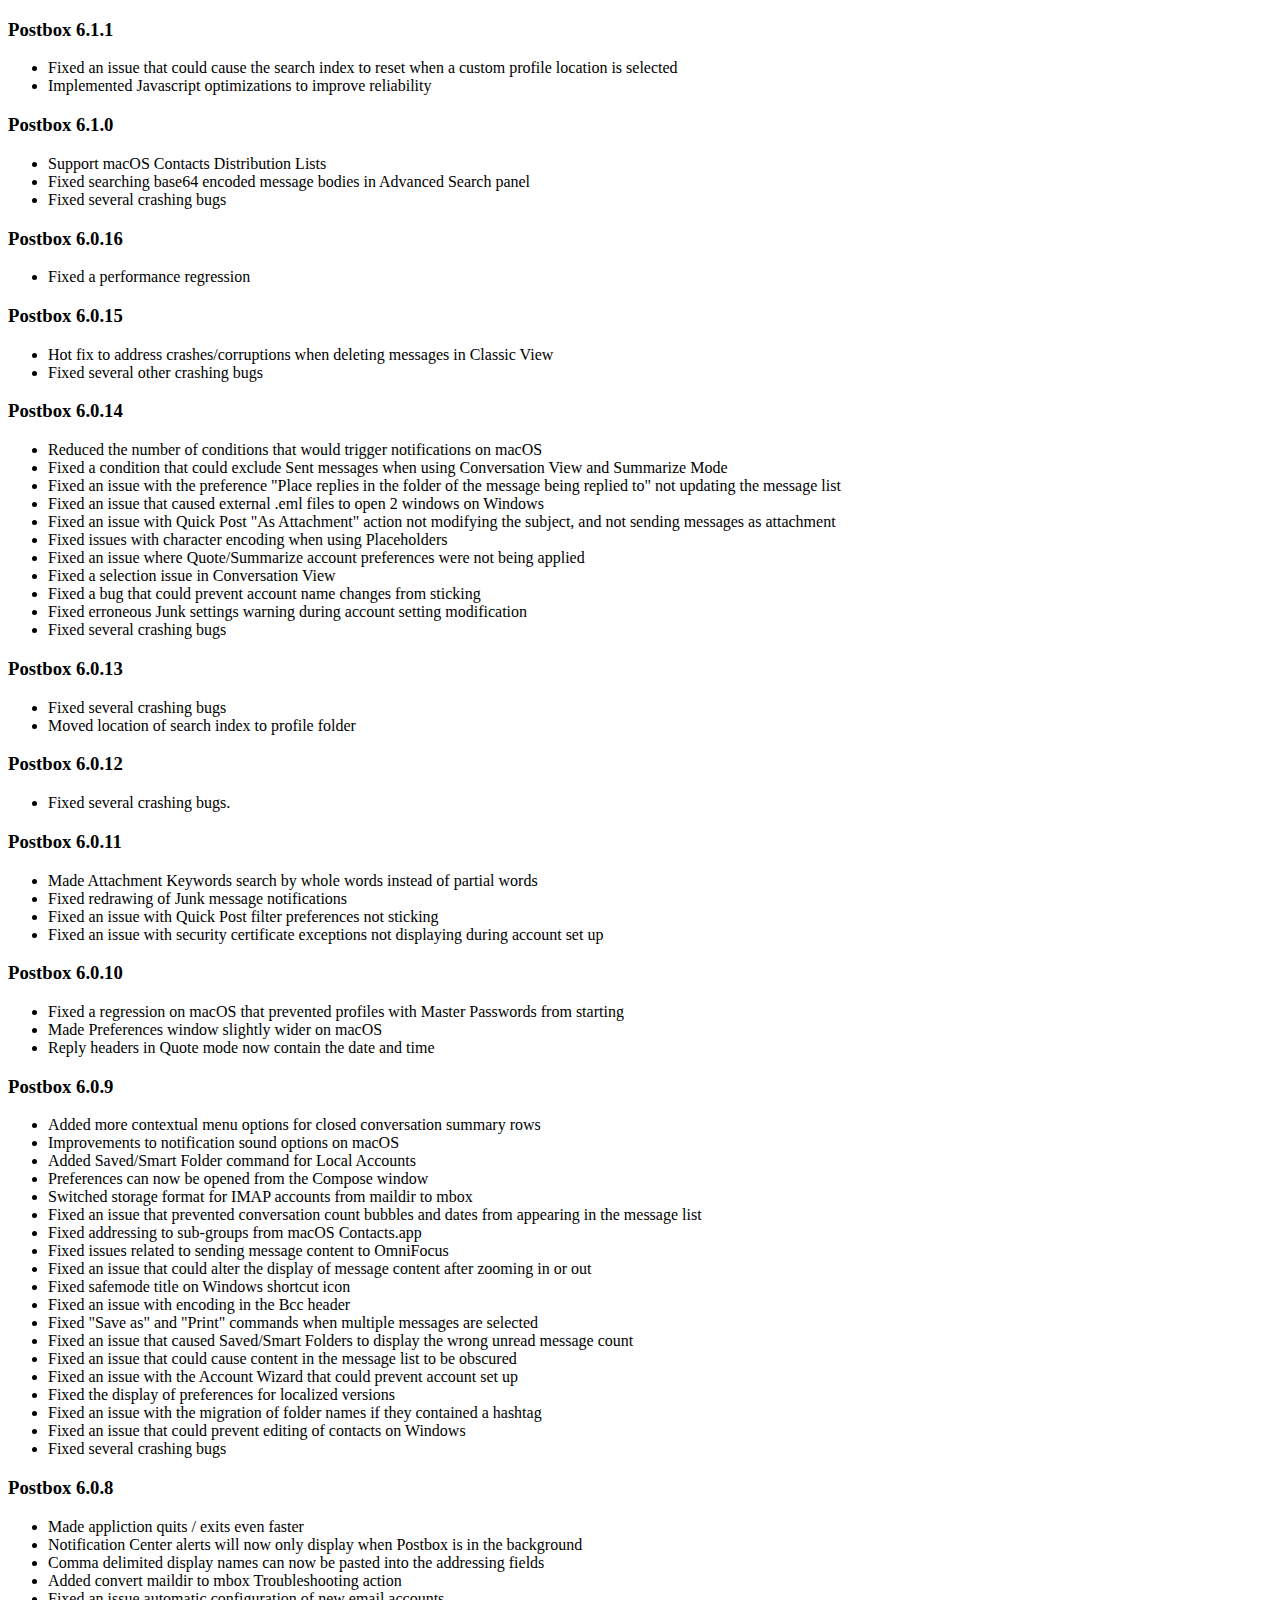
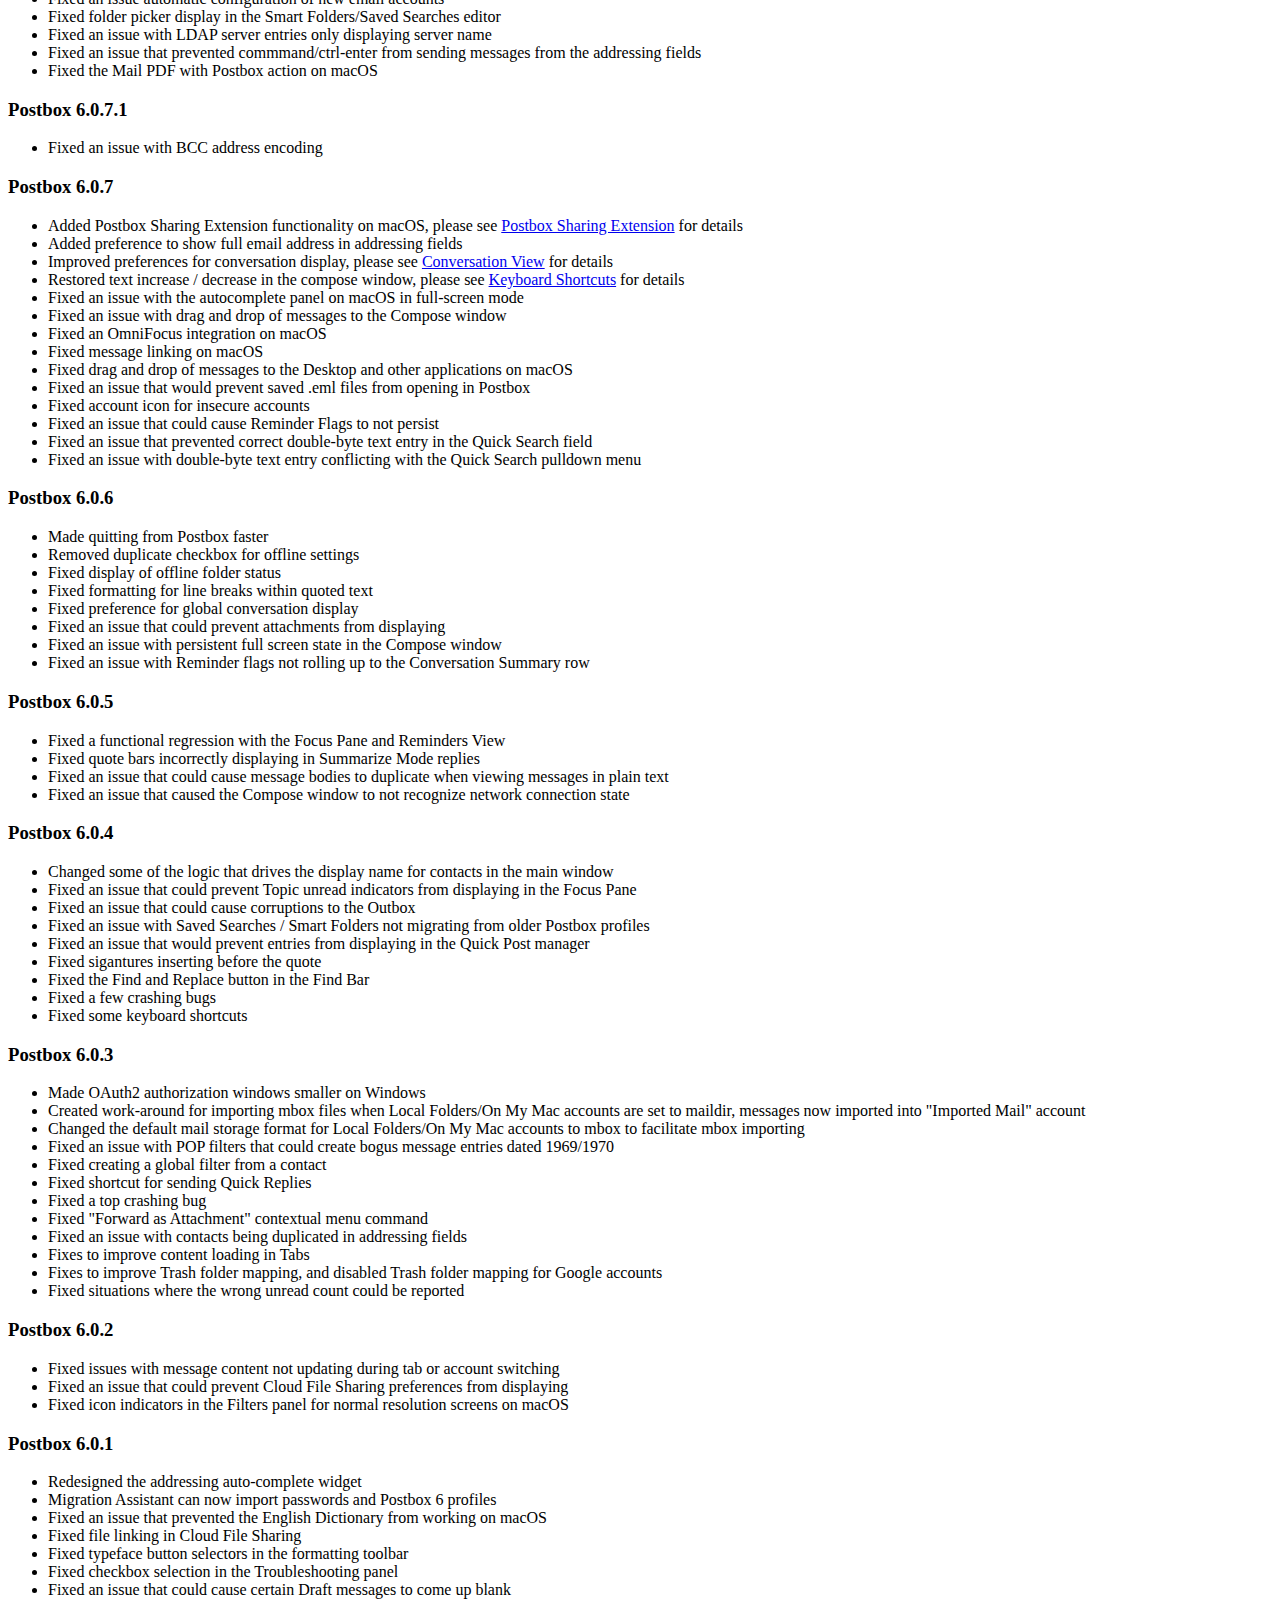
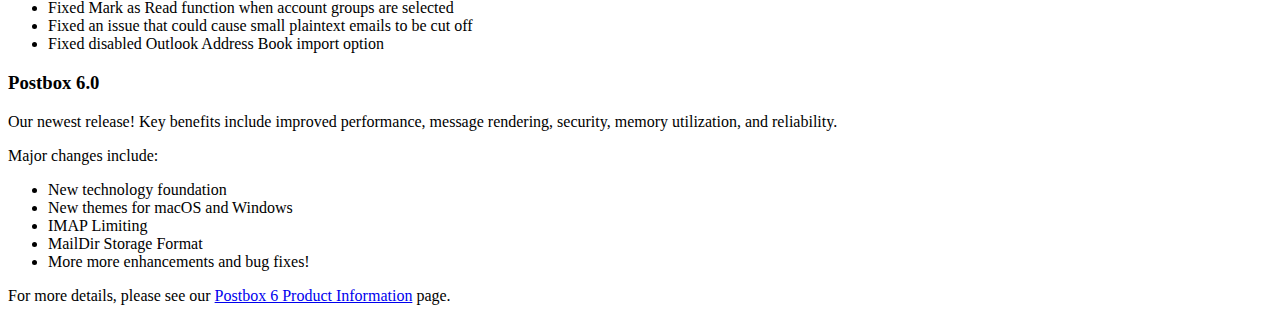
<file: assets/html/beta-updater-notes6.html>
<!DOCTYPE html>
<html xmlns="http://www.w3.org/1999/xhtml" lang="en-US">
<head>
    <meta charset="utf-8" />
    <meta http-equiv="Cache-Control" content="no-cache, no-store, must-revalidate" />
    <meta http-equiv="Pragma" content="no-cache" />
    <meta http-equiv="Expires" content="Thu, 01 Dec 1994 16:00:00 GMT" />
    <title>Postbox Updater 6 - Beta</title>
	 <script>
		(function(i,s,o,g,r,a,m){i['GoogleAnalyticsObject']=r;i[r]=i[r]||function(){
		(i[r].q=i[r].q||[]).push(arguments)},i[r].l=1*new Date();a=s.createElement(o),
		m=s.getElementsByTagName(o)[0];a.async=1;a.src=g;m.parentNode.insertBefore(a,m)
		})(window,document,'script','//www.google-analytics.com/analytics.js','ga');
		
		ga('create', 'UA-5529298-1', 'auto');
		ga('send', 'pageview');
	</script>
</head>
<body>
<!--<div style="background: #FFE9A4; padding: 10px 20px 5px 20px; border-radius:4px;margin:10px 10px 10px 10px;color:#333333;">
	<p><strong>NOTE:</strong>tech note</a>.
	</p>
</div> -->
<h3>Postbox 6.1.1</h3>
<ul>
	<li>Fixed an issue that could cause the search index to reset when a custom profile location is selected </li>
	<li>Implemented Javascript optimizations to improve reliability </li>
</ul>
<h3>Postbox 6.1.0</h3>
<ul>
	<li>Support macOS Contacts Distribution Lists </li>
	<li>Fixed searching base64 encoded message bodies in Advanced Search panel </li>
	<li>Fixed several crashing bugs </li>
</ul>
<h3>Postbox 6.0.16</h3>
<ul>
	<li>Fixed a performance regression </li>
</ul>
<h3>Postbox 6.0.15</h3>
<ul>
	<li>Hot fix to address crashes/corruptions when deleting messages in Classic View </li>
	<li>Fixed several other crashing bugs </li>
</ul>
<h3>Postbox 6.0.14</h3>
<ul>
	<li>Reduced the number of conditions that would trigger notifications on macOS </li>
	<li>Fixed a condition that could exclude Sent messages when using Conversation View and Summarize Mode </li>
	<li>Fixed an issue with the preference "Place replies in the folder of the message being replied to" not updating the message list </li>
	<li>Fixed an issue that caused external .eml files to open 2 windows on Windows </li>
	<li>Fixed an issue with Quick Post "As Attachment" action not modifying the subject, and not sending messages as attachment </li>
	<li>Fixed issues with character encoding when using Placeholders </li>
	<li>Fixed an issue where Quote/Summarize account preferences were not being applied </li>
	<li>Fixed a selection issue in Conversation View </li>
	<li>Fixed a bug that could prevent account name changes from sticking </li>
	<li>Fixed erroneous Junk settings warning during account setting modification </li>
	<li>Fixed several crashing bugs </li>
</ul>
<h3>Postbox 6.0.13</h3>
<ul>
	<li>Fixed several crashing bugs </li>
	<li>Moved location of search index to profile folder </li>
</ul>
<h3>Postbox 6.0.12</h3>
<ul>
	<li>Fixed several crashing bugs. </li>
</ul>
<h3>Postbox 6.0.11</h3>
<ul>
	<li>Made Attachment Keywords search by whole words instead of partial words </li>
	<li>Fixed redrawing of Junk message notifications </li>
	<li>Fixed an issue with Quick Post filter preferences not sticking </li>
	<li>Fixed an issue with security certificate exceptions not displaying during account set up </li>
</ul>
<h3>Postbox 6.0.10</h3>
<ul>
	<li>Fixed a regression on macOS that prevented profiles with Master Passwords from starting </li>
	<li>Made Preferences window slightly wider on macOS </li>
	<li>Reply headers in Quote mode now contain the date and time </li>
</ul>
<h3>Postbox 6.0.9</h3>
<ul>
	<li>Added more contextual menu options for closed conversation summary rows </li>
	<li>Improvements to notification sound options on macOS </li>
	<li>Added Saved/Smart Folder command for Local Accounts </li>
	<li>Preferences can now be opened from the Compose window </li>
	<li>Switched storage format for IMAP accounts from maildir to mbox </li>
	<li>Fixed an issue that prevented conversation count bubbles and dates from appearing in the message list </li>
	<li>Fixed addressing to sub-groups from macOS Contacts.app </li>
	<li>Fixed issues related to sending message content to OmniFocus </li>
	<li>Fixed an issue that could alter the display of message content after zooming in or out </li>
	<li>Fixed safemode title on Windows shortcut icon </li>
	<li>Fixed an issue with encoding in the Bcc header </li>
	<li>Fixed "Save as" and "Print" commands when multiple messages are selected </li>
	<li>Fixed an issue that caused Saved/Smart Folders to display the wrong unread message count </li>
	<li>Fixed an issue that could cause content in the message list to be obscured </li>
	<li>Fixed an issue with the Account Wizard that could prevent account set up </li>
	<li>Fixed the display of preferences for localized versions  </li>
	<li>Fixed an issue with the migration of folder names if they contained a hashtag </li>
	<li>Fixed an issue that could prevent editing of contacts on Windows </li>
	<li>Fixed several crashing bugs </li>
</ul>
<h3>Postbox 6.0.8</h3>
<ul>
	<li>Made appliction quits / exits even faster </li>
	<li>Notification Center alerts will now only display when Postbox is in the background </li>
	<li>Comma delimited display names can now be pasted into the addressing fields </li>
	<li>Added convert maildir to mbox Troubleshooting action </li>
	<li>Fixed an issue automatic configuration of new email accounts </li>
	<li>Fixed folder picker display in the Smart Folders/Saved Searches editor </li>	
	<li>Fixed an issue with LDAP server entries only displaying server name </li>
	<li>Fixed an issue that prevented commmand/ctrl-enter from sending messages from the addressing fields </li>
	<li>Fixed the Mail PDF with Postbox action on macOS </li>
</ul>
<h3>Postbox 6.0.7.1</h3>
<ul>
	<li>Fixed an issue with BCC address encoding </li>
</ul>
<h3>Postbox 6.0.7</h3>
<ul>
	<li>Added Postbox Sharing Extension functionality on macOS, please see <a href="https://support.postbox-inc.com/hc/en-us/articles/114094310113" target="_blank">Postbox Sharing Extension</a> for details</li>
	<li>Added preference to show full email address in addressing fields </li>
	<li>Improved preferences for conversation display, please see <a href="https://support.postbox-inc.com/hc/en-us/articles/202199710-Conversation-View" target="_blank">Conversation View</a> for details </li>
	<li>Restored text increase / decrease in the compose window, please see <a href="https://www.postbox-inc.com/shortcuts" target="_blank">Keyboard Shortcuts</a> for details </li>
	<li>Fixed an issue with the autocomplete panel on macOS in full-screen mode </li>
	<li>Fixed an issue with drag and drop of messages to the Compose window </li>
	<li>Fixed an OmniFocus integration on macOS </li>
	<li>Fixed message linking on macOS </li>
	<li>Fixed drag and drop of messages to the Desktop and other applications on macOS </li>
	<li>Fixed an issue that would prevent saved .eml files from opening in Postbox </li>
	<li>Fixed account icon for insecure accounts </li>
	<li>Fixed an issue that could cause Reminder Flags to not persist </li>
	<li>Fixed an issue that prevented correct double-byte text entry in the Quick Search field </li>
	<li>Fixed an issue with double-byte text entry conflicting with the Quick Search pulldown menu </li>
</ul>
<h3>Postbox 6.0.6</h3>
<ul>
	<li>Made quitting from Postbox faster </li>
	<li>Removed duplicate checkbox for offline settings </li>
	<li>Fixed display of offline folder status </li>
	<li>Fixed formatting for line breaks within quoted text </li>
	<li>Fixed preference for global conversation display </li>
	<li>Fixed an issue that could prevent attachments from displaying </li>
	<li>Fixed an issue with persistent full screen state in the Compose window </li>
	<li>Fixed an issue with Reminder flags not rolling up to the Conversation Summary row </li>
</ul>
<h3>Postbox 6.0.5</h3>
<ul>
	<li>Fixed a functional regression with the Focus Pane and Reminders View </li>
	<li>Fixed quote bars incorrectly displaying in Summarize Mode replies </li>
	<li>Fixed an issue that could cause message bodies to duplicate when viewing messages in plain text </li>
	<li>Fixed an issue that caused the Compose window to not recognize network connection state </li>
</ul>
<h3>Postbox 6.0.4</h3>
<ul>
	<li>Changed some of the logic that drives the display name for contacts in the main window </li>
	<li>Fixed an issue that could prevent Topic unread indicators from displaying in the Focus Pane </li>
	<li>Fixed an issue that could cause corruptions to the Outbox </li>
	<li>Fixed an issue with Saved Searches / Smart Folders not migrating from older Postbox profiles </li>
	<li>Fixed an issue that would prevent entries from displaying in the Quick Post manager </li>
	<li>Fixed sigantures inserting before the quote </li>
	<li>Fixed the Find and Replace button in the Find Bar </li>
	<li>Fixed a few crashing bugs </li>
	<li>Fixed some keyboard shortcuts </li>
</ul>
<h3>Postbox 6.0.3</h3>
<ul>	
	<li>Made OAuth2 authorization windows smaller on Windows </li>
	<li>Created work-around for importing mbox files when Local Folders/On My Mac accounts are set to maildir, messages now imported into "Imported Mail" account </li>
	<li>Changed the default mail storage format for Local Folders/On My Mac accounts to mbox to facilitate mbox importing </li>
	<li>Fixed an issue with POP filters that could create bogus message entries dated 1969/1970 </li>
	<li>Fixed creating a global filter from a contact </li>
	<li>Fixed shortcut for sending Quick Replies </li>
	<li>Fixed a top crashing bug </li>
	<li>Fixed "Forward as Attachment" contextual menu command </li>
	<li>Fixed an issue with contacts being duplicated in addressing fields </li>
	<li>Fixes to improve content loading in Tabs </li>
	<li>Fixes to improve Trash folder mapping, and disabled Trash folder mapping for Google accounts </li>
	<li>Fixed situations where the wrong unread count could be reported </li>
</ul>
<h3>Postbox 6.0.2</h3>
<ul>	
	<li>Fixed issues with message content not updating during tab or account switching</li>
	<li>Fixed an issue that could prevent Cloud File Sharing preferences from displaying</li>
	<li>Fixed icon indicators in the Filters panel for normal resolution screens on macOS</li>
</ul>
<h3>Postbox 6.0.1</h3>
<ul>
	 <li>Redesigned the addressing auto-complete widget </li>
	 <li>Migration Assistant can now import passwords and Postbox 6 profiles</li>
	 <li>Fixed an issue that prevented the English Dictionary from working on macOS</li>
	 <li>Fixed file linking in Cloud File Sharing </li>
	 <li>Fixed typeface button selectors in the formatting toolbar </li>
	 <li>Fixed checkbox selection in the Troubleshooting panel </li>
	 <li>Fixed an issue that could cause certain Draft messages to come up blank </li>
	 <li>Fixed Mark as Read function when account groups are selected </li>
	 <li>Fixed an issue that could cause small plaintext emails to be cut off </li>
	 <li>Fixed disabled Outlook Address Book import option </li>
</ul>
<h3>Postbox 6.0</h3>
<p>Our newest release! Key benefits include improved performance, message rendering, security, memory utilization, and reliability. </p>
<p>Major changes include:</p>
<ul>
	<li>New technology foundation</li>
	<li>New themes for macOS and Windows</li>
	<li>IMAP Limiting</li>
	<li>MailDir Storage Format</li>
	<li>More more enhancements and bug fixes!</li>
</ul>
<p>For more details, please see our <a href="https://support.postbox-inc.com/hc/en-us/articles/360002665913" target="_blank">Postbox 6 Product Information</a> page.</p>
</body>
</html>
</file>
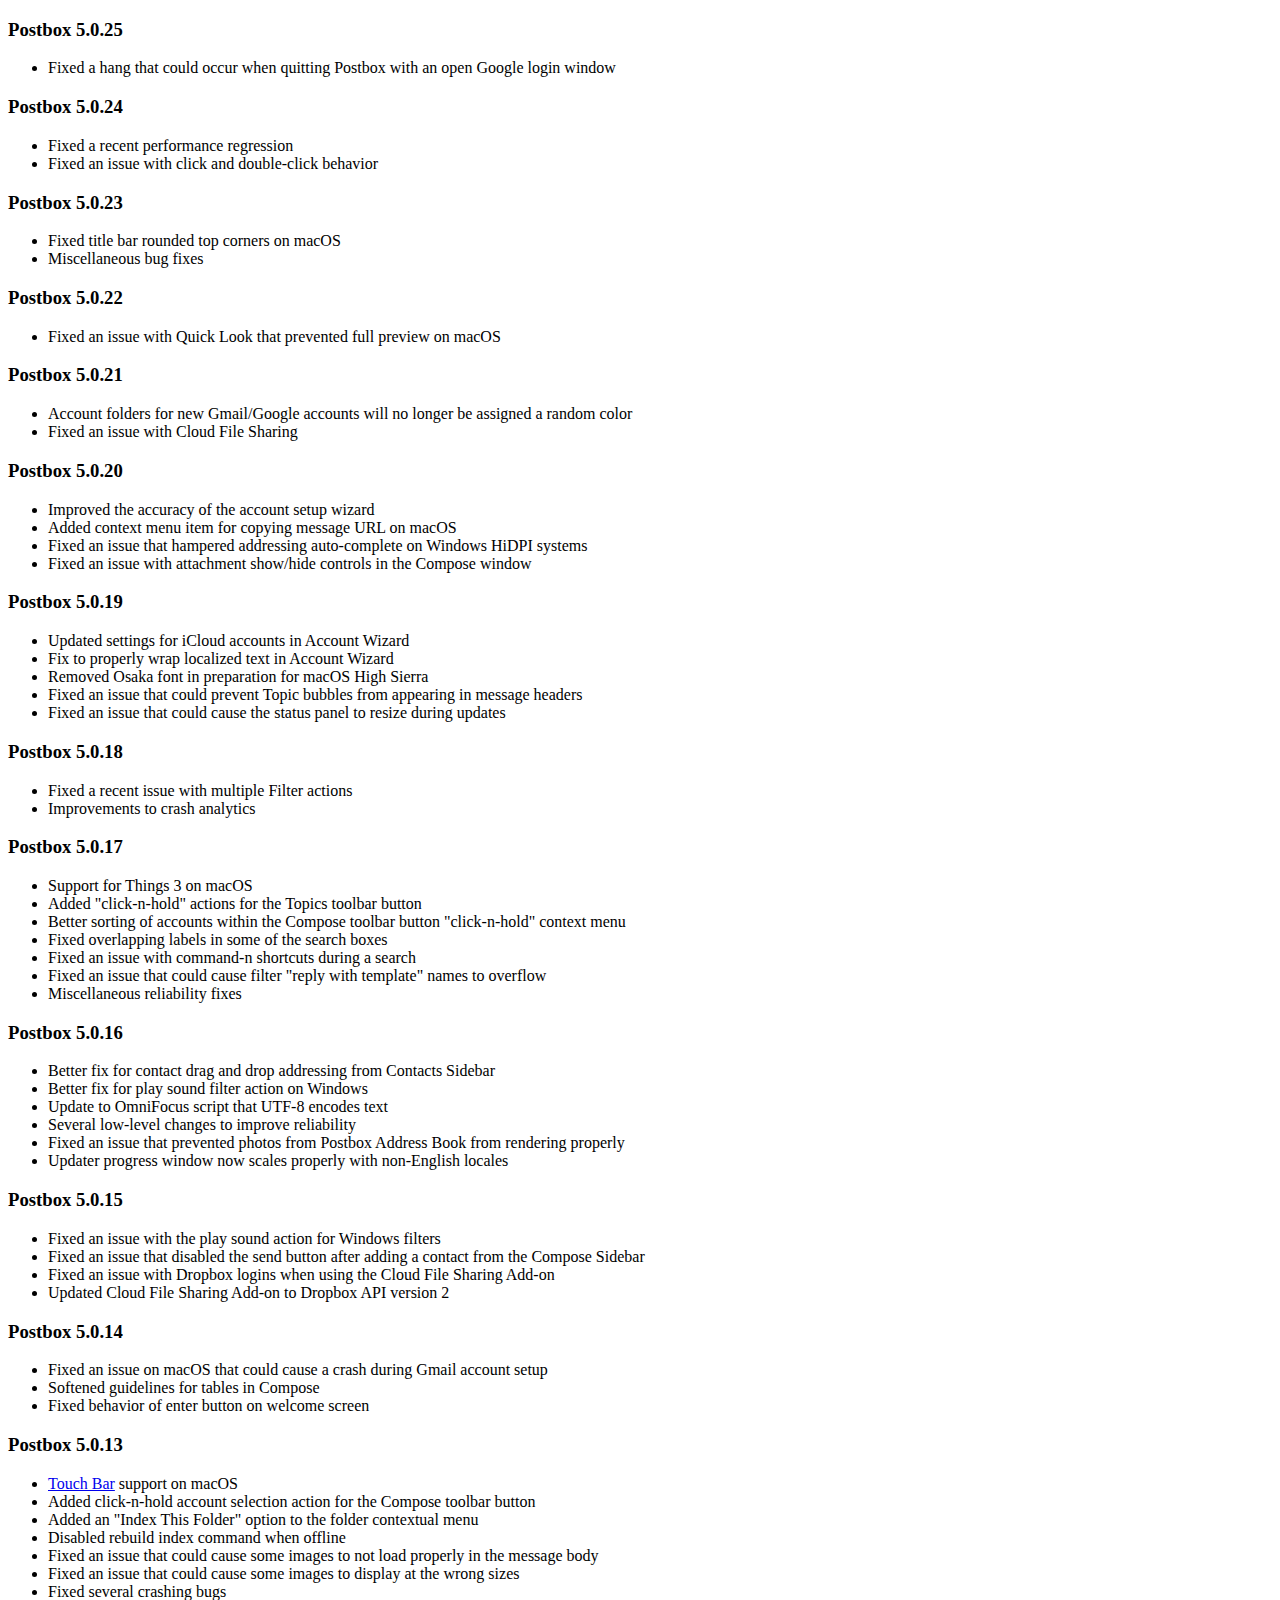
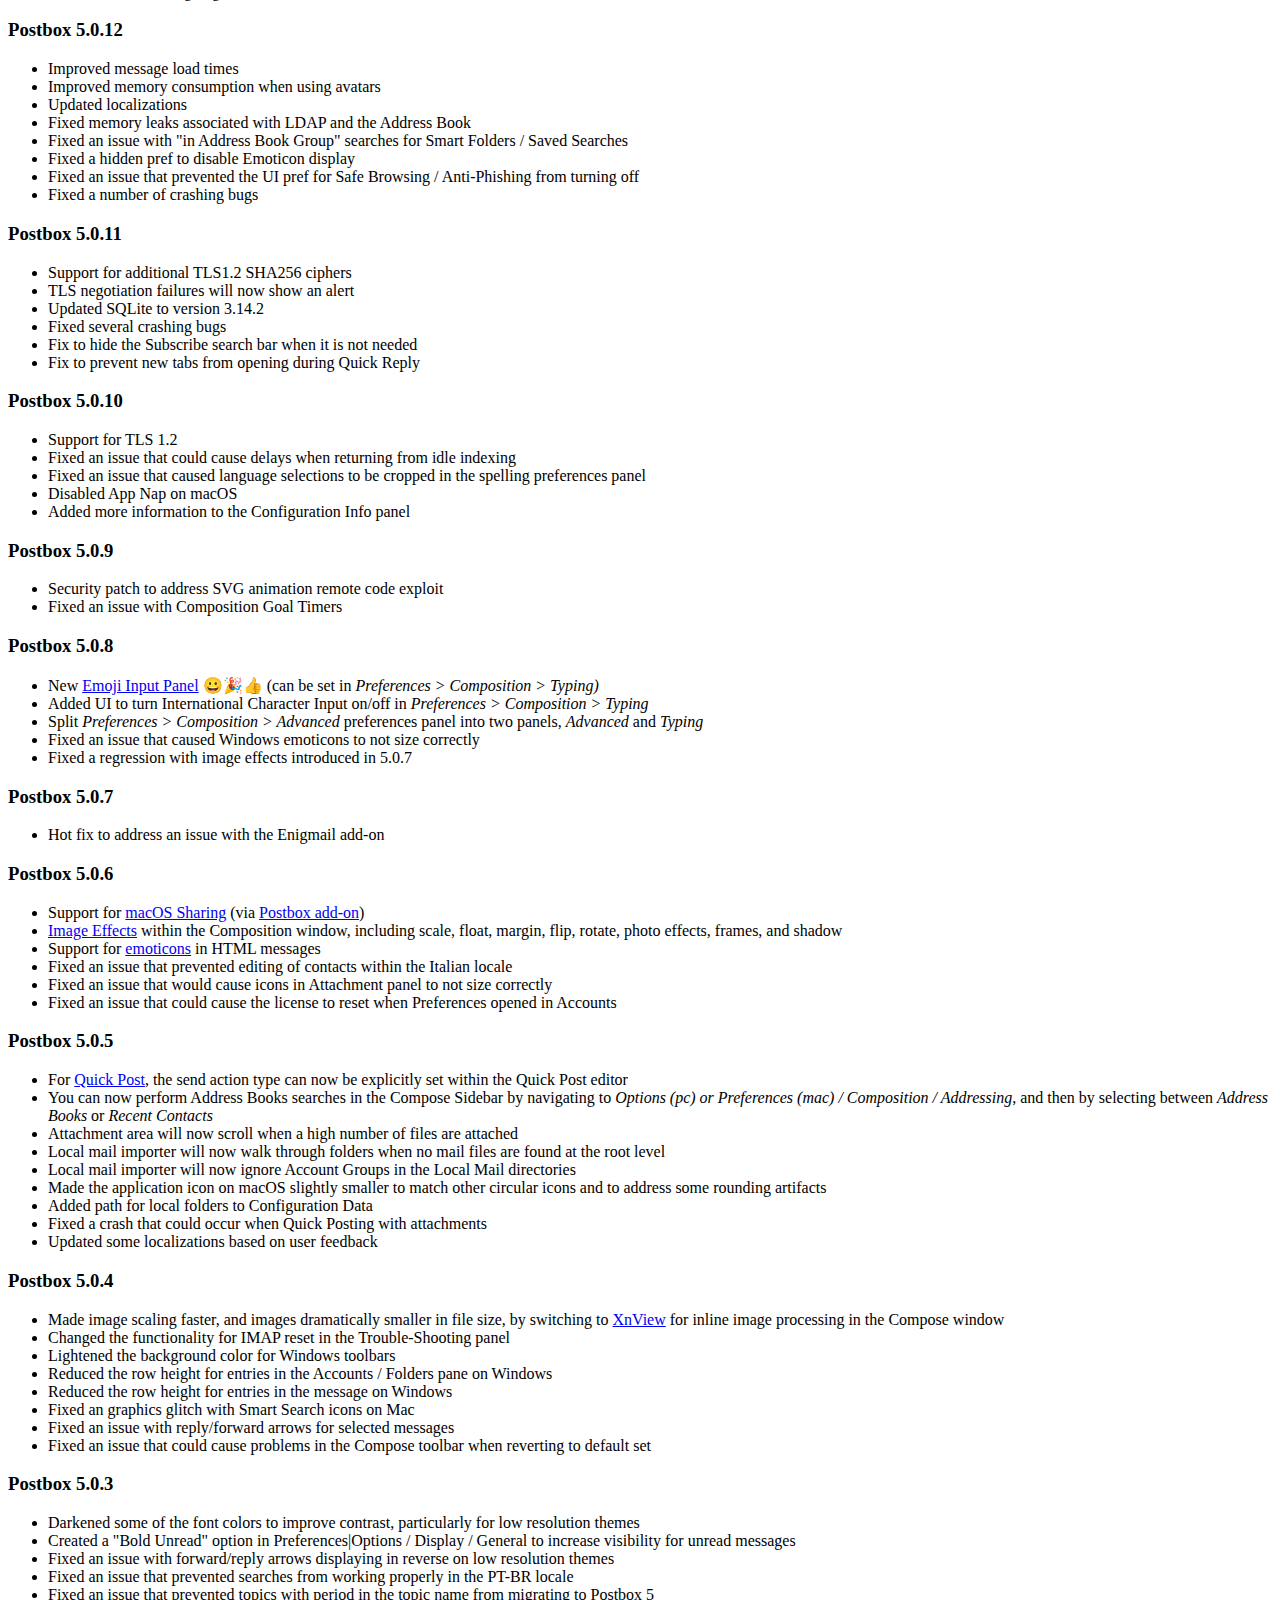
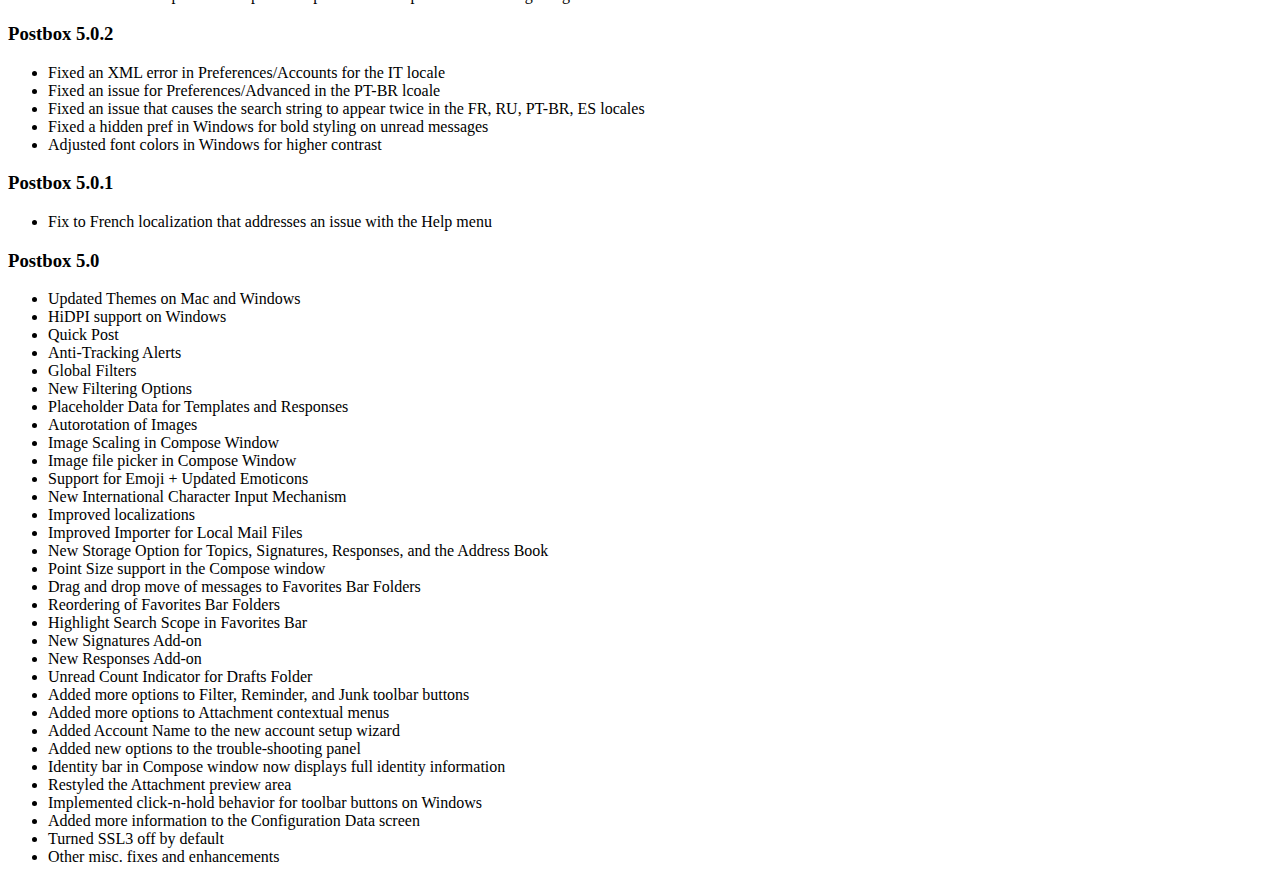
<file: assets/html/updater-notes.html>
<!DOCTYPE html>
<html xmlns="http://www.w3.org/1999/xhtml" lang="en-US">
<head>
    <meta charset="utf-8" />
    <meta http-equiv="Cache-Control" content="no-cache, no-store, must-revalidate" />
    <meta http-equiv="Pragma" content="no-cache" />
    <meta http-equiv="Expires" content="Thu, 01 Dec 1994 16:00:00 GMT" />
    <title>Postbox Updater</title>
	 <script>
		(function(i,s,o,g,r,a,m){i['GoogleAnalyticsObject']=r;i[r]=i[r]||function(){
		(i[r].q=i[r].q||[]).push(arguments)},i[r].l=1*new Date();a=s.createElement(o),
		m=s.getElementsByTagName(o)[0];a.async=1;a.src=g;m.parentNode.insertBefore(a,m)
		})(window,document,'script','//www.google-analytics.com/analytics.js','ga');
		
		ga('create', 'UA-5529298-1', 'auto');
		ga('send', 'pageview');
	</script>
</head>
<body>
<h3>Postbox 5.0.25</h3>
<ul>
	 <li>Fixed a hang that could occur when quitting Postbox with an open Google login window</li>
</ul>
<h3>Postbox 5.0.24</h3>
<ul>
	 <li>Fixed a recent performance regression </li>
	 <li>Fixed an issue with click and double-click behavior </li>
</ul>
<h3>Postbox 5.0.23</h3>
<ul>
	 <li>Fixed title bar rounded top corners on macOS </li>
	 <li>Miscellaneous bug fixes </li>
</ul>
<h3>Postbox 5.0.22</h3>
<ul>
	<li>Fixed an issue with Quick Look that prevented full preview on macOS </li>
</ul>
<h3>Postbox 5.0.21</h3>
<ul>
	<li>Account folders for new Gmail/Google accounts will no longer be assigned a random color </li>
	<li>Fixed an issue with Cloud File Sharing </li>
</ul>
<h3>Postbox 5.0.20</h3>
<ul>
	<li>Improved the accuracy of the account setup wizard </li>
	<li>Added context menu item for copying message URL on macOS </li>
	<li>Fixed an issue that hampered addressing auto-complete on Windows HiDPI systems </li>
	<li>Fixed an issue with attachment show/hide controls in the Compose window </li>
</ul>
<h3>Postbox 5.0.19</h3>
<ul>
	<li>Updated settings for iCloud accounts in Account Wizard </li>
	<li>Fix to properly wrap localized text in Account Wizard </li>
	<li>Removed Osaka font in preparation for macOS High Sierra </li>
	<li>Fixed an issue that could prevent Topic bubbles from appearing in message headers </li>
	<li>Fixed an issue that could cause the status panel to resize during updates </li>
</ul>
<h3>Postbox 5.0.18</h3>
<ul>
	<li>Fixed a recent issue with multiple Filter actions </li>
	<li>Improvements to crash analytics </li>
</ul>
<h3>Postbox 5.0.17</h3>
<ul>
	<li>Support for Things 3 on macOS</li>
	<li>Added "click-n-hold" actions for the Topics toolbar button </li>
	<li>Better sorting of accounts within the Compose toolbar button "click-n-hold" context menu</li>
	<li>Fixed overlapping labels in some of the search boxes </li>
	<li>Fixed an issue with command-n shortcuts during a search </li>
	<li>Fixed an issue that could cause filter "reply with template" names to overflow </li>
	<li>Miscellaneous reliability fixes </li>
</ul>
<h3>Postbox 5.0.16</h3>
<ul>
	<li>Better fix for contact drag and drop addressing from Contacts Sidebar </li>
	<li>Better fix for play sound filter action on Windows </li>
	<li>Update to OmniFocus script that UTF-8 encodes text </li>
	<li>Several low-level changes to improve reliability </li><li>Fixed an issue that prevented photos from Postbox Address Book from rendering properly</li>
	<li>Updater progress window now scales properly with non-English locales </li>
</ul>	
<h3>Postbox 5.0.15</h3>
<ul>
	<li>Fixed an issue with the play sound action for Windows filters </li>
	<li>Fixed an issue that disabled the send button after adding a contact from the Compose Sidebar </li>
	<li>Fixed an issue with Dropbox logins when using the Cloud File Sharing Add-on </li>
	<li>Updated Cloud File Sharing Add-on to Dropbox API version 2 </li>
</ul>
<h3>Postbox 5.0.14</h3>
<ul>
	<li>Fixed an issue on macOS that could cause a crash during Gmail account setup </li>
	<li>Softened guidelines for tables in Compose </li>
	<li>Fixed behavior of enter button on welcome screen </li>
</ul>
<h3>Postbox 5.0.13</h3>
<ul>
	<li><a href="http://support.postbox-inc.com/hc/en-us/articles/115000073594">Touch Bar</a> support on macOS </li>
	<li>Added click-n-hold account selection action for the Compose toolbar button </li>
	<li>Added an "Index This Folder" option to the folder contextual menu </li>
	<li>Disabled rebuild index command when offline </li>
	<li>Fixed an issue that could cause some images to not load properly in the message body </li>
	<li>Fixed an issue that could cause some images to display at the wrong sizes </li>
	<li>Fixed several crashing bugs </li>
</ul>
<h3>Postbox 5.0.12</h3>
<ul>
	<li>Improved message load times</li>
	<li>Improved memory consumption when using avatars</li>
	<li>Updated localizations</li><li>Fixed memory leaks associated with LDAP and the Address Book</li>
	<li>Fixed an issue with "in Address Book Group" searches for Smart Folders / Saved Searches</li>
	<li>Fixed a hidden pref to disable Emoticon display</li>
	<li>Fixed an issue that prevented the UI pref for Safe Browsing / Anti-Phishing from turning off</li>
	<li>Fixed a number of crashing bugs</li>
</ul>
<h3>Postbox 5.0.11</h3>
<ul>
	<li>Support for additional TLS1.2 SHA256 ciphers</li>
	<li>TLS negotiation failures will now show an alert</li>
	<li>Updated SQLite to version 3.14.2</li>
	<li>Fixed several crashing bugs</li>
	<li>Fix to hide the Subscribe search bar when it is not needed</li>
	<li>Fix to prevent new tabs from opening during Quick Reply</li>	
</ul>	
<h3>Postbox 5.0.10</h3>
<ul>
	<li>Support for TLS 1.2</li>
	<li>Fixed an issue that could cause delays when returning from idle indexing</li>
	<li>Fixed an issue that caused language selections to be cropped in the spelling preferences panel</li>
	<li>Disabled App Nap on macOS</li>
	<li>Added more information to the Configuration Info panel</li>
</ul>
<h3>Postbox 5.0.9</h3>
<ul>
	<li>Security patch to address SVG animation remote code exploit</li>	
	<li>Fixed an issue with Composition Goal Timers</li>
</ul>
<h3>Postbox 5.0.8</h3>
<ul>
	<li>New <a href="http://support.postbox-inc.com/hc/en-us/articles/114094182594">Emoji Input Panel</a> 😀🎉👍 (can be set in <em>Preferences &gt; Composition &gt; Typing)</em></li>
	<li>Added UI to turn International Character Input on/off in <em>Preferences &gt; Composition &gt; Typing</em></li>
	<li>Split <em>Preferences &gt; Composition &gt; Advanced</em> preferences panel into two panels, <em>Advanced</em> and <em>Typing</em></li>
	<li>Fixed an issue that caused Windows emoticons to not size correctly</li>	
	<li>Fixed a regression with image effects introduced in 5.0.7</li>
</ul>
<h3>Postbox 5.0.7</h3>
<ul>
	<li>Hot fix to address an issue with the Enigmail add-on</li>
</ul>
<h3>Postbox 5.0.6</h3>
<ul>
	<li>Support for <a href="http://support.postbox-inc.com/hc/en-us/articles/114094310113">macOS Sharing</a> (via <a href="https://www.postbox-inc.com/add-ons">Postbox add-on</a>)</li>
	<li><a href="http://support.postbox-inc.com/hc/en-us/articles/114094179894">Image Effects</a> within the Composition window, including scale, float, margin, flip, rotate, photo effects, frames, and shadow</li>
	<li>Support for <a href="http://support.postbox-inc.com/hc/en-us/articles/216692608">emoticons</a> in HTML messages</li>
	<li>Fixed an issue that prevented editing of contacts within the Italian locale</li>
	<li>Fixed an issue that would cause icons in Attachment panel to not size correctly</li>
	<li>Fixed an issue that could cause the license to reset when Preferences opened in Accounts</li>
</ul>
<h3>Postbox 5.0.5</h3>
<ul>
	<li>For <a href="http://support.postbox-inc.com/hc/en-us/articles/114094079173-Quick-Post">Quick Post</a>, the send action type can now be explicitly set within the Quick Post editor</li>
	<li>You can now perform Address Books searches in the Compose Sidebar by navigating to <em>Options (pc) or Preferences (mac) / Composition / Addressing</em>, and then by selecting between <em>Address Books</em> or <em>Recent Contacts</em></li>
	<li>Attachment area will now scroll when a high number of files are attached</li>
	<li>Local mail importer will now walk through folders when no mail files are found at the root level</li>
	<li>Local mail importer will now ignore Account Groups in the Local Mail directories</li>
	<li>Made the application icon on macOS slightly smaller to match other circular icons and to address some rounding artifacts</li>
	<li>Added path for local folders to Configuration Data</li>
	<li>Fixed a crash that could occur when Quick Posting with attachments</li>
	<li>Updated some localizations based on user feedback</li>
</ul>
<h3>Postbox 5.0.4</h3>
<ul>
	<li>Made image scaling faster, and images dramatically smaller in file size, by switching to <a href="http://www.xnview.com">XnView</a> for inline image processing in the Compose window</li>
	<li>Changed the functionality for IMAP reset in the Trouble-Shooting panel</li>
	<li>Lightened the background color for Windows toolbars</li>
	<li>Reduced the row height for entries in the Accounts / Folders pane on Windows</li>
	<li>Reduced the row height for entries in the message on Windows</li>
	<li>Fixed an graphics glitch with Smart Search icons on Mac</li>
	<li>Fixed an issue with reply/forward arrows for selected messages </li>
	<li>Fixed an issue that could cause problems in the Compose toolbar when reverting to default set</li>
</ul>
<h3>Postbox 5.0.3</h3>
<ul>
	<li>Darkened some of the font colors to improve contrast, particularly for low resolution themes</li>
	<li>Created a "Bold Unread" option in Preferences|Options / Display / General to increase visibility for unread messages</li>
	<li>Fixed an issue with forward/reply arrows displaying in reverse on low resolution themes</li>
	<li>Fixed an issue that prevented searches from working properly in the PT-BR locale</li>
	<li>Fixed an issue that prevented topics with period in the topic name from migrating to Postbox 5</li>
</ul>		
<h3>Postbox 5.0.2</h3>
<ul>
	<li>Fixed an XML error in Preferences/Accounts for the IT locale </li>
	<li>Fixed an issue for Preferences/Advanced in the PT-BR lcoale </li>
	<li>Fixed an issue that causes the search string to appear twice in the FR, RU, PT-BR, ES locales </li>
	<li>Fixed a hidden pref in Windows for bold styling on unread messages </li>
	<li>Adjusted font colors in Windows for higher contrast </li>
</ul>	
<h3>Postbox 5.0.1</h3>
<ul>
	<li>Fix to French localization that addresses an issue with the Help menu</li>
</ul>
<h3>Postbox 5.0</h3>
<ul>
	<li>Updated Themes on Mac and Windows</li>
	<li>HiDPI support on Windows</li>
	<li>Quick Post</li>
	<li>Anti-Tracking Alerts</li>
	<li>Global Filters</li>
	<li>New Filtering Options</li>
	<li>Placeholder Data for Templates and Responses</li>
	<li>Autorotation of Images</li>
	<li>Image Scaling in Compose Window</li>
	<li>Image file picker in Compose Window</li>
	<li>Support for Emoji + Updated Emoticons</li>
	<li>New International Character Input Mechanism</li>
	<li>Improved localizations</li>
	<li>Improved Importer for Local Mail Files</li>
	<li>New Storage Option for Topics, Signatures, Responses, and the Address Book</li>
	<li>Point Size support in the Compose window</li>
	<li>Drag and drop move of messages to Favorites Bar Folders</li>
	<li>Reordering of Favorites Bar Folders</li>
	<li>Highlight Search Scope in Favorites Bar</li>
	<li>New Signatures Add-on</li>
	<li>New Responses Add-on</li>
	<li>Unread Count Indicator for Drafts Folder </li>
	<li>Added more options to Filter, Reminder, and Junk toolbar buttons</li>
	<li>Added more options to Attachment contextual menus</li>
	<li>Added Account Name to the new account setup wizard</li>
	<li>Added new options to the trouble-shooting panel</li>
	<li>Identity bar in Compose window now displays full identity information</li>
	<li>Restyled the Attachment preview area</li>
	<li>Implemented click-n-hold behavior for toolbar buttons on Windows</li>
	<li>Added more information to the Configuration Data screen</li>
	<li>Turned SSL3 off by default</li>
	<li>Other misc. fixes and enhancements</li>
</ul>
</body>
</html>
</file>
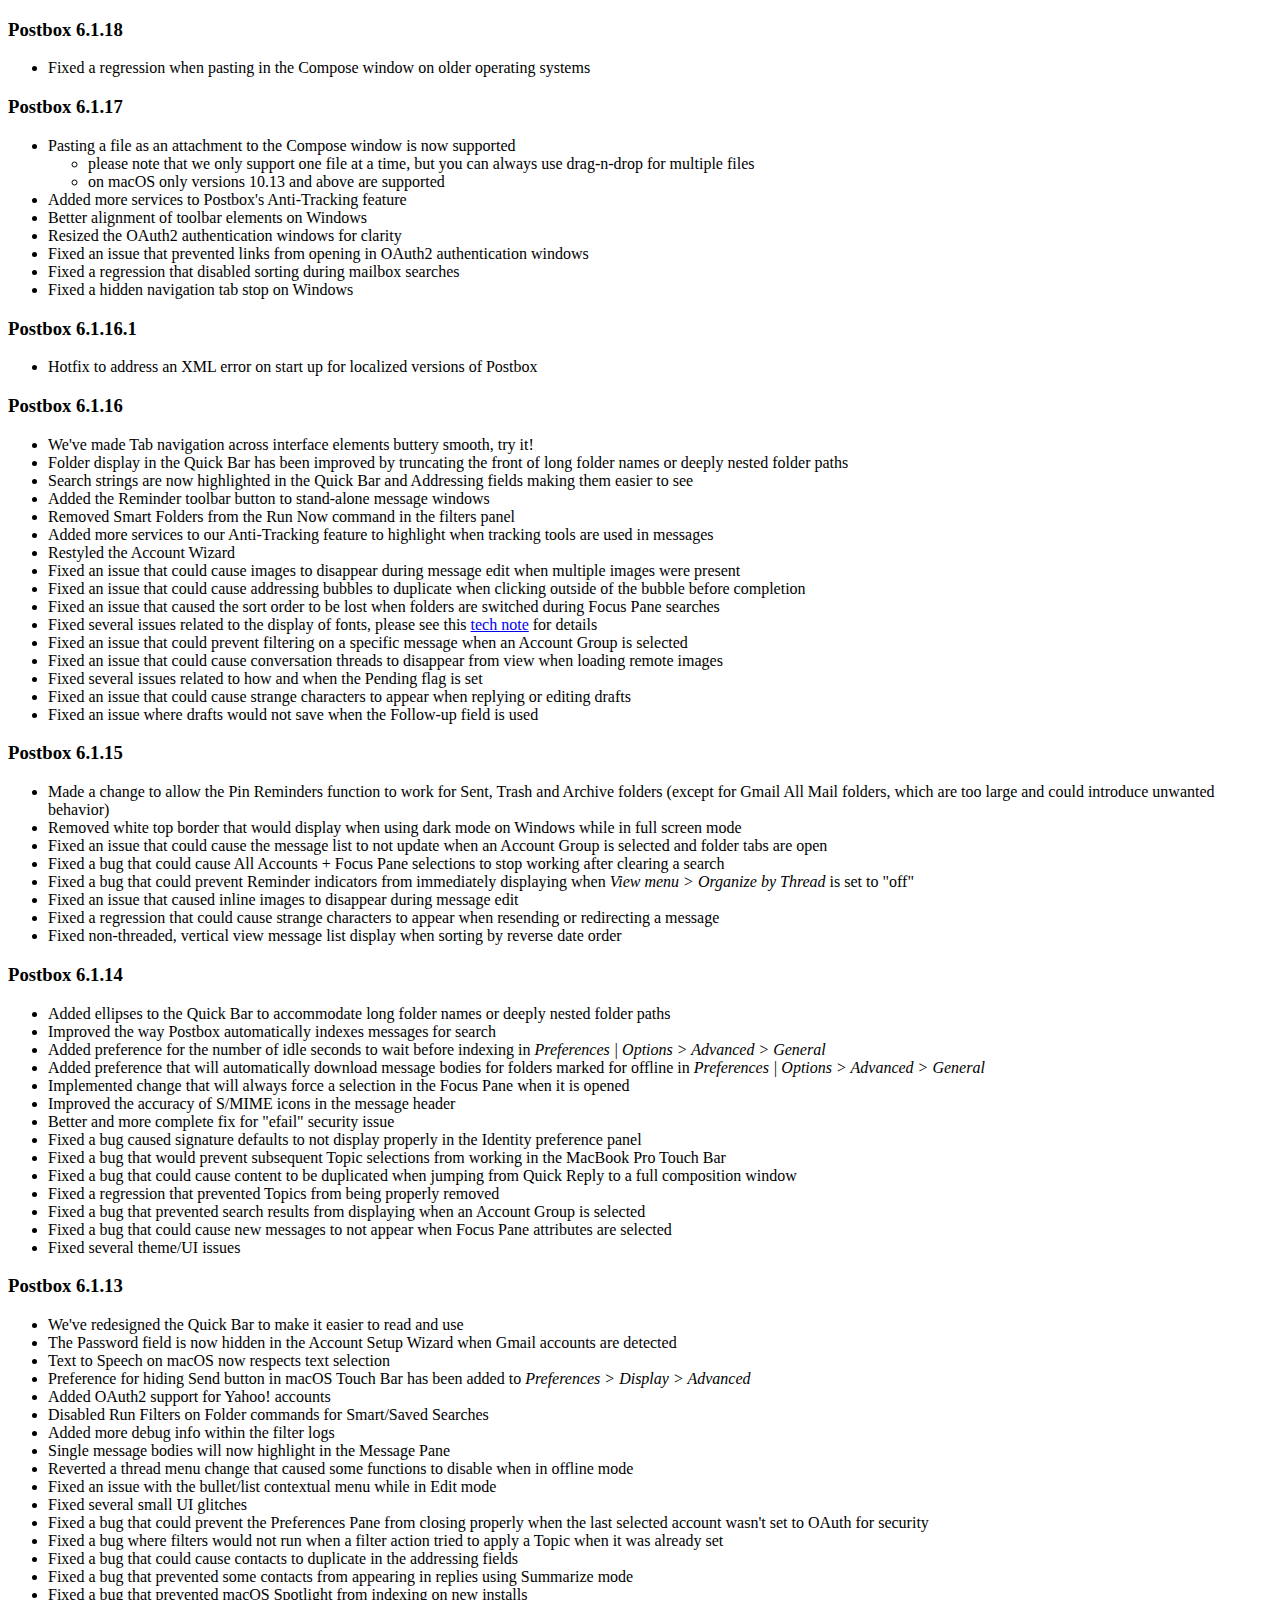
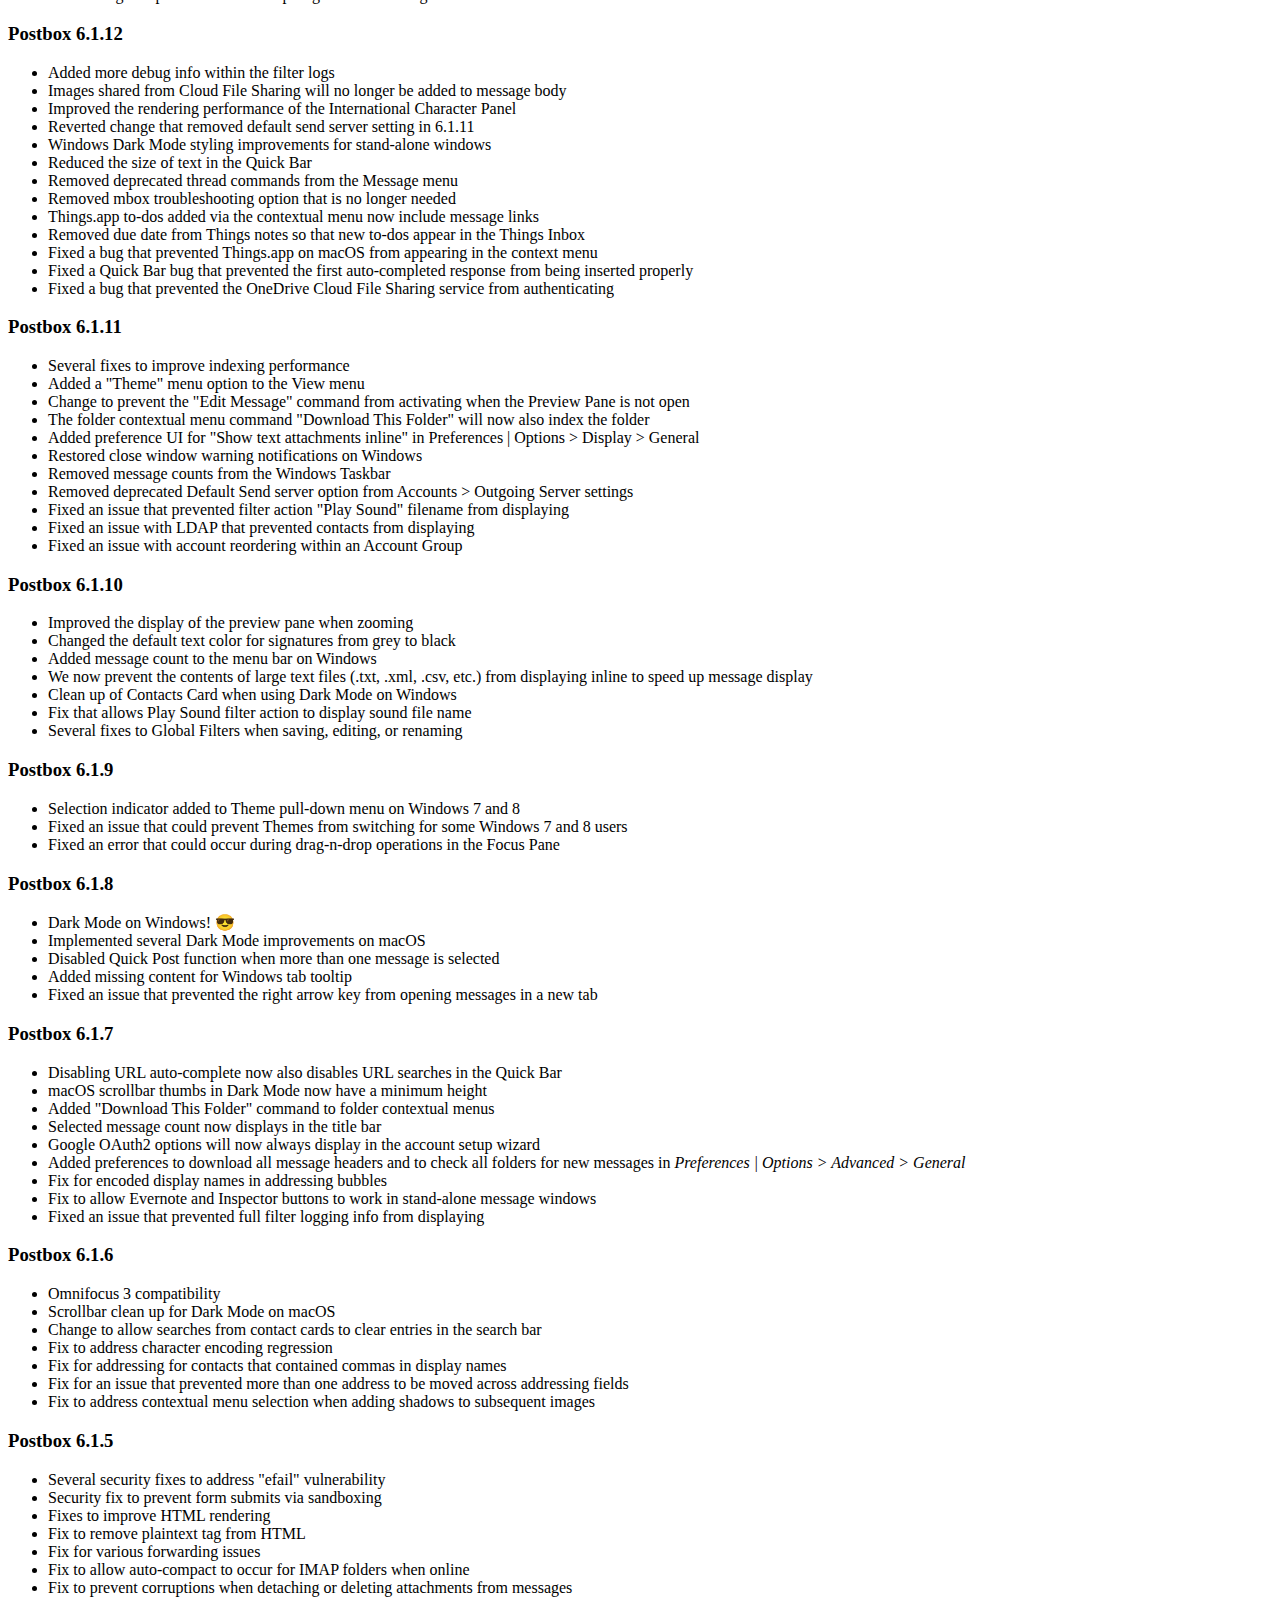
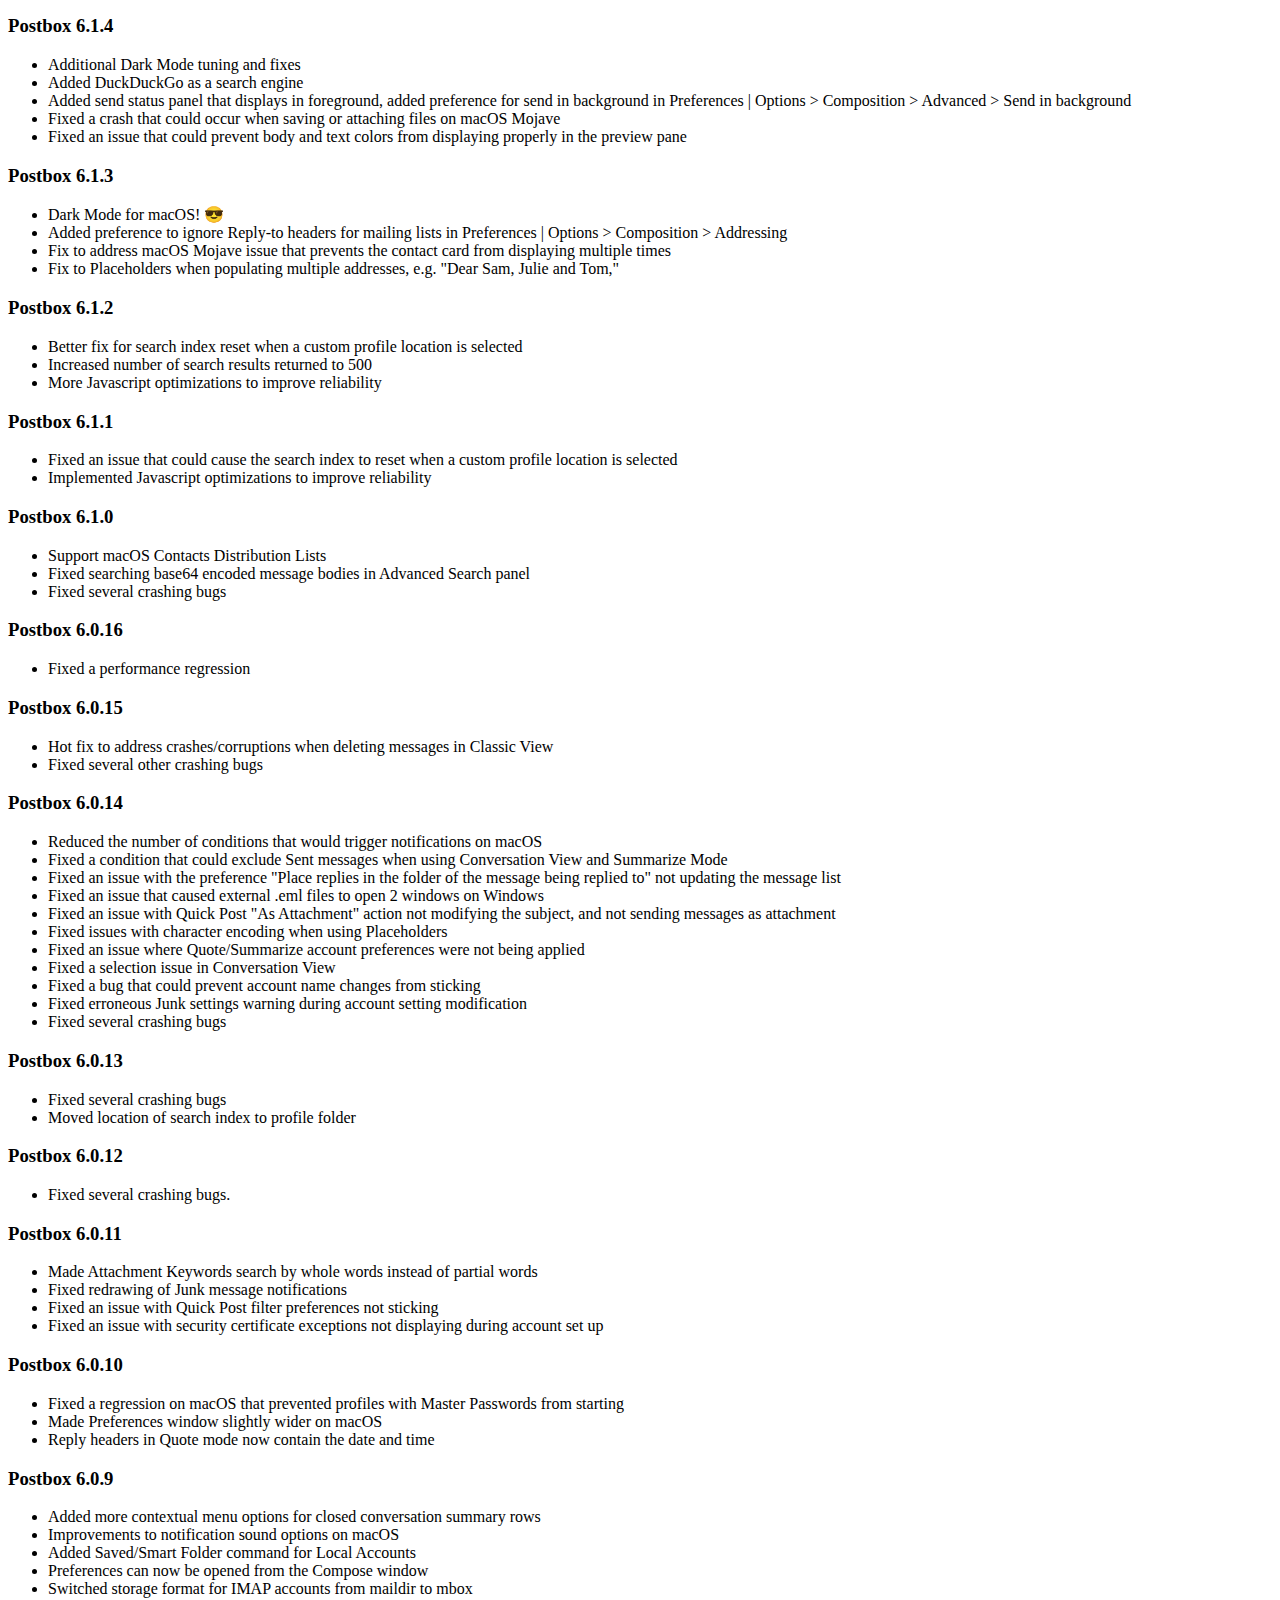
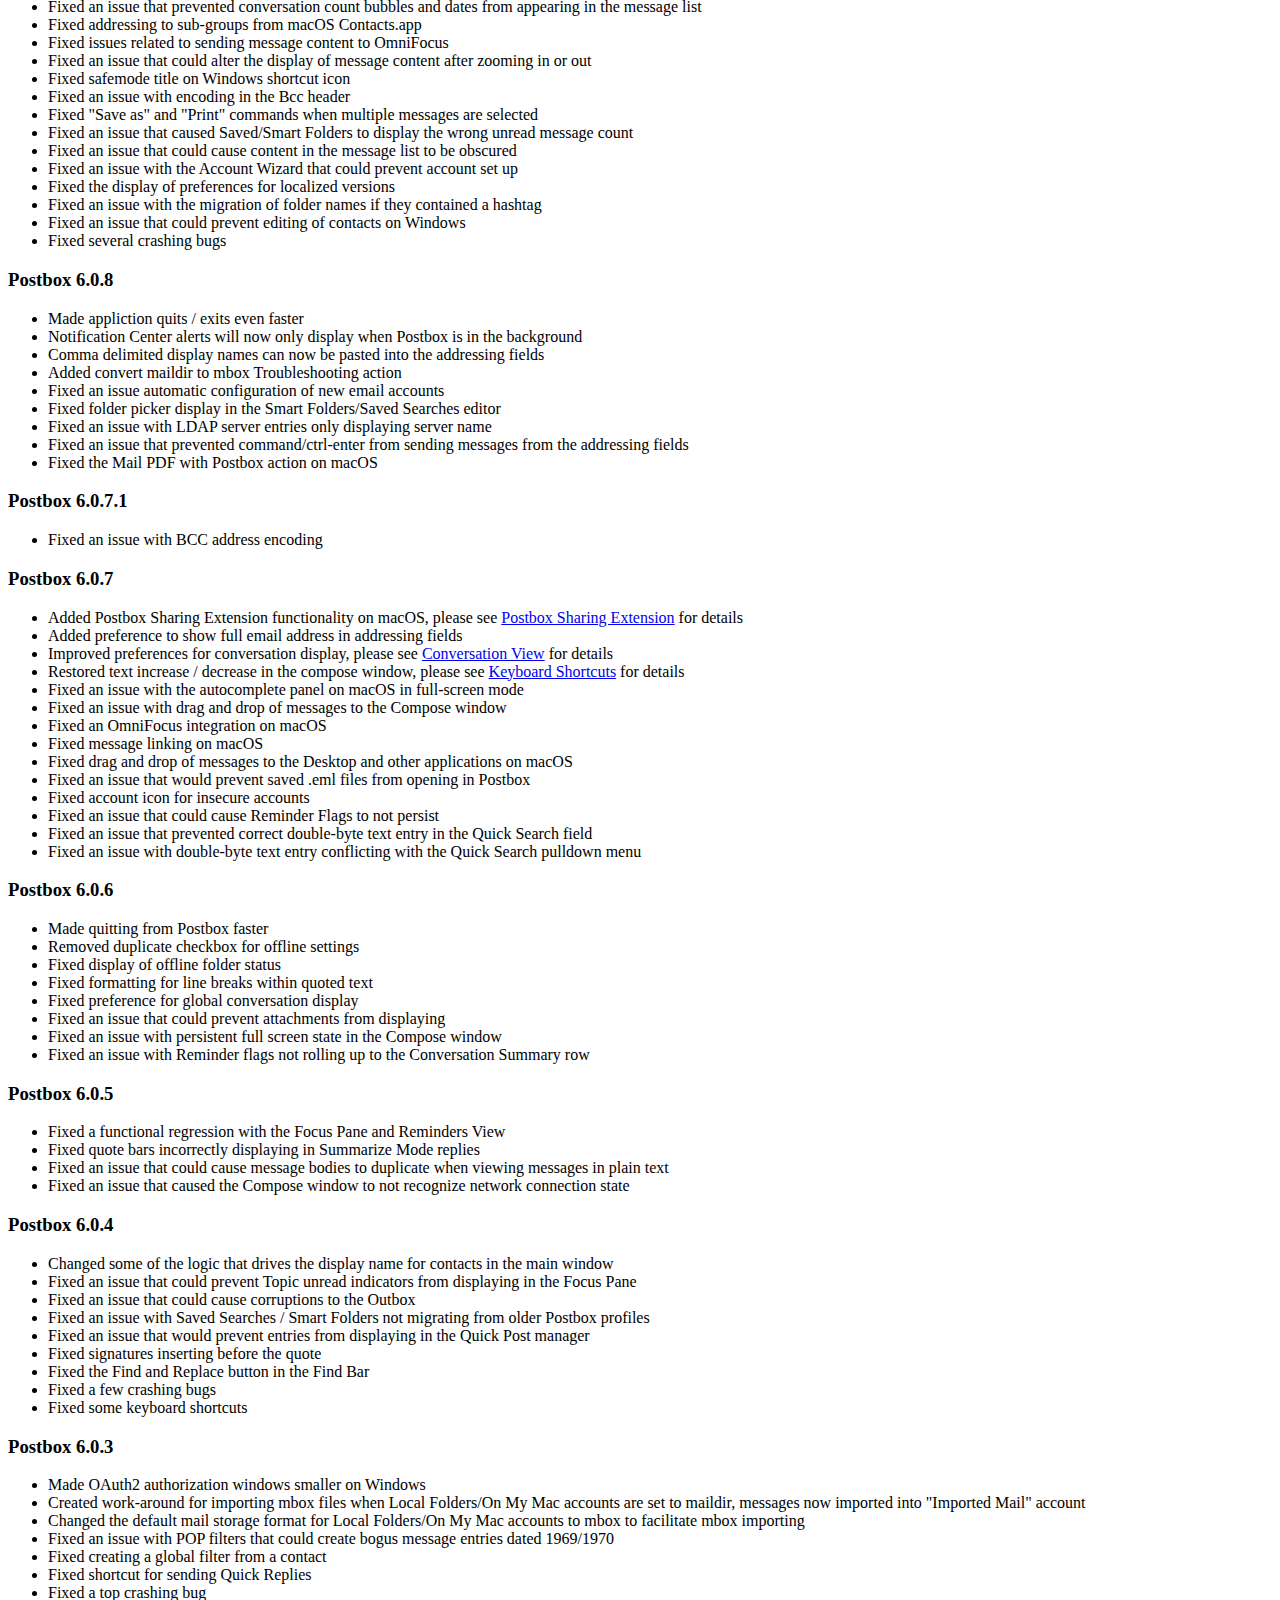
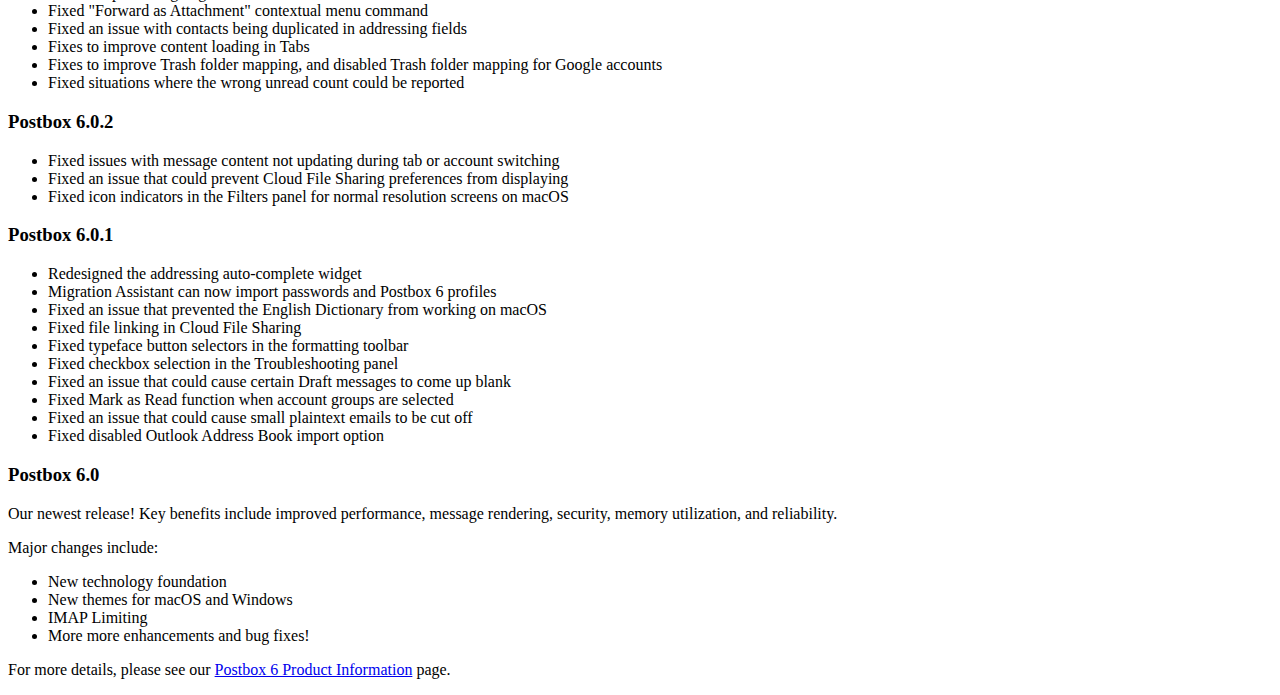
<file: assets/html/updater-notes6.html>
<!DOCTYPE html>
<html xmlns="http://www.w3.org/1999/xhtml" lang="en-US">
<head>
    <meta charset="utf-8" />
    <meta http-equiv="Cache-Control" content="no-cache, no-store, must-revalidate" />
    <meta http-equiv="Pragma" content="no-cache" />
    <meta http-equiv="Expires" content="Thu, 01 Dec 1994 16:00:00 GMT" />
    <title>Postbox Updater 6</title>
	 <script>
		(function(i,s,o,g,r,a,m){i['GoogleAnalyticsObject']=r;i[r]=i[r]||function(){
		(i[r].q=i[r].q||[]).push(arguments)},i[r].l=1*new Date();a=s.createElement(o),
		m=s.getElementsByTagName(o)[0];a.async=1;a.src=g;m.parentNode.insertBefore(a,m)
		})(window,document,'script','//www.google-analytics.com/analytics.js','ga');
		
		ga('create', 'UA-5529298-1', 'auto');
		ga('send', 'pageview');
	</script>
</head>
<body>
<!--<div style="background: #FFE9A4; padding: 10px 20px 5px 20px; border-radius:4px;margin:10px 10px 10px 10px;color:#333333;">
	<p><strong>NOTE:</strong>tech note</a>.
	</p>
</div> 
<div style="background: #FFE9A4; padding: 10px 20px 10px 20px; border-radius:4px;margin:10px 10px 10px 10px;color:#333333;"><strong>NOTE: </strong>Version 6.1.16 and beyond contains several font fixes that could immediately alter the way fonts display in Postbox. Please see this <a href="https://support.postbox-inc.com/hc/en-us/articles/360022934713-Postbox-6-1-16-Font-Preferences" target="_blank">tech note</a> for details.</div> -->
<h3>Postbox 6.1.18</h3>
<ul>
	<li>Fixed a regression when pasting in the Compose window on older operating systems </li>
</ul>
<h3>Postbox 6.1.17</h3>
<ul>
	<li>Pasting a file as an attachment to the Compose window is now supported</li>
	<ul>
		<li>please note that we only support one file at a time, but you can always use drag-n-drop for multiple files </li>
		<li>on macOS only versions 10.13 and above are supported</li>
	</ul>
	<li>Added more services to Postbox's Anti-Tracking feature </li>
	<li>Better alignment of toolbar elements on Windows </li>
	<li>Resized the OAuth2 authentication windows for clarity </li>
	<li>Fixed an issue that prevented links from opening in OAuth2 authentication windows </li>
	<li>Fixed a regression that disabled sorting during mailbox searches </li>
	<li>Fixed a hidden navigation tab stop on Windows </li>
</ul>
<h3>Postbox 6.1.16.1</h3>
<ul>
	<li>Hotfix to address an XML error on start up for localized versions of Postbox </li>
</ul>
<h3>Postbox 6.1.16</h3>
<ul>
	<li>We've made Tab navigation across interface elements buttery smooth, try it! </li>
	<li>Folder display in the Quick Bar has been improved by truncating the front of long folder names or deeply nested folder paths </li>
	<li>Search strings are now highlighted in the Quick Bar and Addressing fields making them easier to see </li>
	<li>Added the Reminder toolbar button to stand-alone message windows </li>
	<li>Removed Smart Folders from the Run Now command in the filters panel </li>
	<li>Added more services to our Anti-Tracking feature to highlight when tracking tools are used in messages </li>
	<li>Restyled the Account Wizard </li>
	<li>Fixed an issue that could cause images to disappear during message edit when multiple images were present </li>
	<li>Fixed an issue that could cause addressing bubbles to duplicate when clicking outside of the bubble before completion </li>
	<li>Fixed an issue that caused the sort order to be lost when folders are switched during Focus Pane searches </li>
	<li>Fixed several issues related to the display of fonts, please see this <a href="https://support.postbox-inc.com/hc/en-us/articles/360022934713-Postbox-6-1-16-Font-Preferences" target="_blank">tech note</a> for details </li>
	<li>Fixed an issue that could prevent filtering on a specific message when an Account Group is selected </li>
	<li>Fixed an issue that could cause conversation threads to disappear from view when loading remote images </li>
	<li>Fixed several issues related to how and when the Pending flag is set </li>
	<li>Fixed an issue that could cause strange characters to appear when replying or editing drafts </li>
	<li>Fixed an issue where drafts would not save when the Follow-up field is used </li>
</ul>
<h3>Postbox 6.1.15</h3>
<ul>
	<li>Made a change to allow the Pin Reminders function to work for Sent, Trash and Archive folders (except for Gmail All Mail folders, which are too large and could introduce unwanted behavior) </li>
	<li>Removed white top border that would display when using dark mode on Windows while in full screen mode</li>
	<li>Fixed an issue that could cause the message list to not update when an Account Group is selected and folder tabs are open</li>
	<li>Fixed a bug that could cause All Accounts + Focus Pane selections to stop working after clearing a search </li>
	<li>Fixed a bug that could prevent Reminder indicators from immediately displaying when <em>View menu &gt; Organize by Thread</em> is set to "off" </li>
	<li>Fixed an issue that caused inline images to disappear during message edit </li>
	<li>Fixed a regression that could cause strange characters to appear when resending or redirecting a message </li>
	<li>Fixed non-threaded, vertical view message list display when sorting by reverse date order </li>
</ul>
<h3>Postbox 6.1.14</h3>
<ul>
	<li>Added ellipses to the Quick Bar to accommodate long folder names or deeply nested folder paths </li>
	<li>Improved the way Postbox automatically indexes messages for search </li>
	<li>Added preference for the number of idle seconds to wait before indexing in <em>Preferences | Options > Advanced > General</em> </li>
	<li>Added preference that will automatically download message bodies for folders marked for offline in <em>Preferences | Options > Advanced > General</em></li>
	<li>Implemented change that will always force a selection in the Focus Pane when it is opened </li>
	<li>Improved the accuracy of S/MIME icons in the message header </li>
	<li>Better and more complete fix for "efail" security issue </li>
	<li>Fixed a bug caused signature defaults to not display properly in the Identity preference panel </li>
	<li>Fixed a bug that would prevent subsequent Topic selections from working in the MacBook Pro Touch Bar </li>
	<li>Fixed a bug that could cause content to be duplicated when jumping from Quick Reply to a full composition window </li>
	<li>Fixed a regression that prevented Topics from being properly removed </li>
	<li>Fixed a bug that prevented search results from displaying when an Account Group is selected </li>
	<li>Fixed a bug that could cause new messages to not appear when Focus Pane attributes are selected </li>
	<li>Fixed several theme/UI issues </li>	
</ul>
<h3>Postbox 6.1.13</h3>
<ul>
	<li>We've redesigned the Quick Bar to make it easier to read and use </li>
	<li>The Password field is now hidden in the Account Setup Wizard when Gmail accounts are detected </li>
	<li>Text to Speech on macOS now respects text selection </li>
	<li>Preference for hiding Send button in macOS Touch Bar has been added to <em>Preferences > Display > Advanced</em> </li>
	<li>Added OAuth2 support for Yahoo! accounts </li>
	<li>Disabled Run Filters on Folder commands for Smart/Saved Searches </li>
	<li>Added more debug info within the filter logs </li>
	<li>Single message bodies will now highlight in the Message Pane </li>
	<li>Reverted a thread menu change that caused some functions to disable when in offline mode </li>
	<li>Fixed an issue with the bullet/list contextual menu while in Edit mode </li>
	<li>Fixed several small UI glitches </li>
	<li>Fixed a bug that could prevent the Preferences Pane from closing properly when the last selected account wasn't set to OAuth for security </li>
	<li>Fixed a bug where filters would not run when a filter action tried to apply a Topic when it was already set </li>
	<li>Fixed a bug that could cause contacts to duplicate in the addressing fields </li>
	<li>Fixed a bug that prevented some contacts from appearing in replies using Summarize mode </li>
	<li>Fixed a bug that prevented macOS Spotlight from indexing on new installs </li>
</ul>
<h3>Postbox 6.1.12</h3>
<ul>
	<li>Added more debug info within the filter logs </li>
	<li>Images shared from Cloud File Sharing will no longer be added to message body </li>
	<li>Improved the rendering performance of the International Character Panel </li>
	<li>Reverted change that removed default send server setting in 6.1.11 </li>
	<li>Windows Dark Mode styling improvements for stand-alone windows </li>
	<li>Reduced the size of text in the Quick Bar </li>
	<li>Removed deprecated thread commands from the Message menu </li>
	<li>Removed mbox troubleshooting option that is no longer needed </li>
	<li>Things.app to-dos added via the contextual menu now include message links </li>
	<li>Removed due date from Things notes so that new to-dos appear in the Things Inbox </li>
	<li>Fixed a bug that prevented Things.app on macOS from appearing in the context menu </li>
	<li>Fixed a Quick Bar bug that prevented the first auto-completed response from being inserted properly </li>
	<li>Fixed a bug that prevented the OneDrive Cloud File Sharing service from authenticating </li>
</ul>
<h3>Postbox 6.1.11</h3>
<ul>
	<li>Several fixes to improve indexing performance </li>
	<li>Added a "Theme" menu option to the View menu </li>
	<li>Change to prevent the "Edit Message" command from activating when the Preview Pane is not open </li>
	<li>The folder contextual menu command "Download This Folder" will now also index the folder </li>
	<li>Added preference UI for "Show text attachments inline" in Preferences | Options > Display > General </li>
	<li>Restored close window warning notifications on Windows </li>
	<li>Removed message counts from the Windows Taskbar </li>
	<li>Removed deprecated Default Send server option from Accounts > Outgoing Server settings </li>
	<li>Fixed an issue that prevented filter action "Play Sound" filename from displaying </li>
	<li>Fixed an issue with LDAP that prevented contacts from displaying </li>
	<li>Fixed an issue with account reordering within an Account Group  </li>
</ul>
<h3>Postbox 6.1.10</h3>
<ul>
	<li>Improved the display of the preview pane when zooming </li>
	<li>Changed the default text color for signatures from grey to black </li>
	<li>Added message count to the menu bar on Windows </li>
	<li>We now prevent the contents of large text files (.txt, .xml, .csv, etc.) from displaying inline to speed up message display </li>
	<li>Clean up of Contacts Card when using Dark Mode on Windows </li>
	<li>Fix that allows Play Sound filter action to display sound file name </li>
	<li>Several fixes to Global Filters when saving, editing, or renaming </li>
</ul>
<h3>Postbox 6.1.9</h3>
<ul>
	<li>Selection indicator added to Theme pull-down menu on Windows 7 and 8 </li>
	<li>Fixed an issue that could prevent Themes from switching for some Windows 7 and 8 users </li>
	<li>Fixed an error that could occur during drag-n-drop operations in the Focus Pane </li>
</ul>
<h3>Postbox 6.1.8</h3>
<ul>
	<li>Dark Mode on Windows! 😎</li>
	<li>Implemented several Dark Mode improvements on macOS </li>
	<li>Disabled Quick Post function when more than one message is selected </li>
	<li>Added missing content for Windows tab tooltip </li>
	<li>Fixed an issue that prevented the right arrow key from opening messages in a new tab </li>
</ul>
<h3>Postbox 6.1.7</h3>
<ul>
	<li>Disabling URL auto-complete now also disables URL searches in the Quick Bar </li>
	<li>macOS scrollbar thumbs in Dark Mode now have a minimum height </li>
	<li>Added "Download This Folder" command to folder contextual menus </li>
	<li>Selected message count now displays in the title bar</li>
	<li>Google OAuth2 options will now always display in the account setup wizard </li>
	<li>Added preferences to download all message headers and to check all folders for new messages in <em>Preferences | Options &gt; Advanced &gt; General</em> </li>
	<li>Fix for encoded display names in addressing bubbles </li>
	<li>Fix to allow Evernote and Inspector buttons to work in stand-alone message windows </li>
	<li>Fixed an issue that prevented full filter logging info from displaying </li>
</ul>
<h3>Postbox 6.1.6</h3>
<ul>
	<li>Omnifocus 3 compatibility </li>
	<li>Scrollbar clean up for Dark Mode on macOS </li>
	<li>Change to allow searches from contact cards to clear entries in the search bar </li>
	<li>Fix to address character encoding regression </li>
	<li>Fix for addressing for contacts that contained commas in display names </li>
	<li>Fix for an issue that prevented more than one address to be moved across addressing fields </li>
	<li>Fix to address contextual menu selection when adding shadows to subsequent images </li>
</ul>
<h3>Postbox 6.1.5</h3>
<ul>
	<li>Several security fixes to address "efail" vulnerability </li>
	<li>Security fix to prevent form submits via sandboxing </li>
	<li>Fixes to improve HTML rendering </li>
	<li>Fix to remove plaintext tag from HTML </li>
	<li>Fix for various forwarding issues </li>
	<li>Fix to allow auto-compact to occur for IMAP folders when online </li>
	<li>Fix to prevent corruptions when detaching or deleting attachments from messages </li>
</ul>
<h3>Postbox 6.1.4</h3>
<ul>
	<li>Additional Dark Mode tuning and fixes </li>
	<li>Added DuckDuckGo as a search engine </li>
	<li>Added send status panel that displays in foreground, added preference for send in background in Preferences | Options > Composition > Advanced > Send in background </li>
	<li>Fixed a crash that could occur when saving or attaching files on macOS Mojave </li>
	<li>Fixed an issue that could prevent body and text colors from displaying properly in the preview pane </li>
</ul>
<h3>Postbox 6.1.3</h3>
<ul>
	<li>Dark Mode for macOS! 😎</li>
	<li>Added preference to ignore Reply-to headers for mailing lists in Preferences | Options > Composition > Addressing </li>
	<li>Fix to address macOS Mojave issue that prevents the contact card from displaying multiple times </li>
	<li>Fix to Placeholders when populating multiple addresses, e.g. "Dear Sam, Julie and Tom," </li>
</ul>
<h3>Postbox 6.1.2</h3>
<ul>
	<li>Better fix for search index reset when a custom profile location is selected </li>
	<li>Increased number of search results returned to 500 </li>
	<li>More Javascript optimizations to improve reliability </li>
</ul>
<h3>Postbox 6.1.1</h3>
<ul>
	<li>Fixed an issue that could cause the search index to reset when a custom profile location is selected </li>
	<li>Implemented Javascript optimizations to improve reliability </li>
</ul>
<h3>Postbox 6.1.0</h3>
<ul>
	<li>Support macOS Contacts Distribution Lists </li>
	<li>Fixed searching base64 encoded message bodies in Advanced Search panel </li>
	<li>Fixed several crashing bugs </li>
</ul>
<h3>Postbox 6.0.16</h3>
<ul>
	<li>Fixed a performance regression </li>
</ul>
<h3>Postbox 6.0.15</h3>
<ul>
	<li>Hot fix to address crashes/corruptions when deleting messages in Classic View </li>
	<li>Fixed several other crashing bugs </li>
</ul>
<h3>Postbox 6.0.14</h3>
<ul>
	<li>Reduced the number of conditions that would trigger notifications on macOS </li>
	<li>Fixed a condition that could exclude Sent messages when using Conversation View and Summarize Mode </li>
	<li>Fixed an issue with the preference "Place replies in the folder of the message being replied to" not updating the message list </li>
	<li>Fixed an issue that caused external .eml files to open 2 windows on Windows </li>
	<li>Fixed an issue with Quick Post "As Attachment" action not modifying the subject, and not sending messages as attachment </li>
	<li>Fixed issues with character encoding when using Placeholders </li>
	<li>Fixed an issue where Quote/Summarize account preferences were not being applied </li>
	<li>Fixed a selection issue in Conversation View </li>
	<li>Fixed a bug that could prevent account name changes from sticking </li>
	<li>Fixed erroneous Junk settings warning during account setting modification </li>
	<li>Fixed several crashing bugs </li>
</ul>
<h3>Postbox 6.0.13</h3>
<ul>
	<li>Fixed several crashing bugs </li>
	<li>Moved location of search index to profile folder </li>
</ul>
<h3>Postbox 6.0.12</h3>
<ul>
	<li>Fixed several crashing bugs. </li>
</ul>
<h3>Postbox 6.0.11</h3>
<ul>
	<li>Made Attachment Keywords search by whole words instead of partial words </li>
	<li>Fixed redrawing of Junk message notifications </li>
	<li>Fixed an issue with Quick Post filter preferences not sticking </li>
	<li>Fixed an issue with security certificate exceptions not displaying during account set up </li>
</ul>
<h3>Postbox 6.0.10</h3>
<ul>
	<li>Fixed a regression on macOS that prevented profiles with Master Passwords from starting </li>
	<li>Made Preferences window slightly wider on macOS </li>
	<li>Reply headers in Quote mode now contain the date and time </li>
</ul>
<h3>Postbox 6.0.9</h3>
<ul>
	<li>Added more contextual menu options for closed conversation summary rows </li>
	<li>Improvements to notification sound options on macOS </li>
	<li>Added Saved/Smart Folder command for Local Accounts </li>
	<li>Preferences can now be opened from the Compose window </li>
	<li>Switched storage format for IMAP accounts from maildir to mbox </li>
	<li>Fixed an issue that prevented conversation count bubbles and dates from appearing in the message list </li>
	<li>Fixed addressing to sub-groups from macOS Contacts.app </li>
	<li>Fixed issues related to sending message content to OmniFocus </li>
	<li>Fixed an issue that could alter the display of message content after zooming in or out </li>
	<li>Fixed safemode title on Windows shortcut icon </li>
	<li>Fixed an issue with encoding in the Bcc header </li>
	<li>Fixed "Save as" and "Print" commands when multiple messages are selected </li>
	<li>Fixed an issue that caused Saved/Smart Folders to display the wrong unread message count </li>
	<li>Fixed an issue that could cause content in the message list to be obscured </li>
	<li>Fixed an issue with the Account Wizard that could prevent account set up </li>
	<li>Fixed the display of preferences for localized versions  </li>
	<li>Fixed an issue with the migration of folder names if they contained a hashtag </li>
	<li>Fixed an issue that could prevent editing of contacts on Windows </li>
	<li>Fixed several crashing bugs </li>
</ul>
<h3>Postbox 6.0.8</h3>
<ul>
	<li>Made appliction quits / exits even faster </li>
	<li>Notification Center alerts will now only display when Postbox is in the background </li>
	<li>Comma delimited display names can now be pasted into the addressing fields </li>
	<li>Added convert maildir to mbox Troubleshooting action </li>
	<li>Fixed an issue automatic configuration of new email accounts </li>
	<li>Fixed folder picker display in the Smart Folders/Saved Searches editor </li>	
	<li>Fixed an issue with LDAP server entries only displaying server name </li>
	<li>Fixed an issue that prevented command/ctrl-enter from sending messages from the addressing fields </li>
	<li>Fixed the Mail PDF with Postbox action on macOS </li>
</ul>
<h3>Postbox 6.0.7.1</h3>
<ul>
	<li>Fixed an issue with BCC address encoding </li>
</ul>
<h3>Postbox 6.0.7</h3>
<ul>
	<li>Added Postbox Sharing Extension functionality on macOS, please see <a href="https://support.postbox-inc.com/hc/en-us/articles/114094310113" target="_blank">Postbox Sharing Extension</a> for details</li>
	<li>Added preference to show full email address in addressing fields </li>
	<li>Improved preferences for conversation display, please see <a href="https://support.postbox-inc.com/hc/en-us/articles/202199710-Conversation-View" target="_blank">Conversation View</a> for details </li>
	<li>Restored text increase / decrease in the compose window, please see <a href="https://www.postbox-inc.com/shortcuts" target="_blank">Keyboard Shortcuts</a> for details </li>
	<li>Fixed an issue with the autocomplete panel on macOS in full-screen mode </li>
	<li>Fixed an issue with drag and drop of messages to the Compose window </li>
	<li>Fixed an OmniFocus integration on macOS </li>
	<li>Fixed message linking on macOS </li>
	<li>Fixed drag and drop of messages to the Desktop and other applications on macOS </li>
	<li>Fixed an issue that would prevent saved .eml files from opening in Postbox </li>
	<li>Fixed account icon for insecure accounts </li>
	<li>Fixed an issue that could cause Reminder Flags to not persist </li>
	<li>Fixed an issue that prevented correct double-byte text entry in the Quick Search field </li>
	<li>Fixed an issue with double-byte text entry conflicting with the Quick Search pulldown menu </li>
</ul>
<h3>Postbox 6.0.6</h3>
<ul>
	<li>Made quitting from Postbox faster </li>
	<li>Removed duplicate checkbox for offline settings </li>
	<li>Fixed display of offline folder status </li>
	<li>Fixed formatting for line breaks within quoted text </li>
	<li>Fixed preference for global conversation display </li>
	<li>Fixed an issue that could prevent attachments from displaying </li>
	<li>Fixed an issue with persistent full screen state in the Compose window </li>
	<li>Fixed an issue with Reminder flags not rolling up to the Conversation Summary row </li>
</ul>
<h3>Postbox 6.0.5</h3>
<ul>
	<li>Fixed a functional regression with the Focus Pane and Reminders View </li>
	<li>Fixed quote bars incorrectly displaying in Summarize Mode replies </li>
	<li>Fixed an issue that could cause message bodies to duplicate when viewing messages in plain text </li>
	<li>Fixed an issue that caused the Compose window to not recognize network connection state </li>
</ul>
<h3>Postbox 6.0.4</h3>
<ul>
	<li>Changed some of the logic that drives the display name for contacts in the main window </li>
	<li>Fixed an issue that could prevent Topic unread indicators from displaying in the Focus Pane </li>
	<li>Fixed an issue that could cause corruptions to the Outbox </li>
	<li>Fixed an issue with Saved Searches / Smart Folders not migrating from older Postbox profiles </li>
	<li>Fixed an issue that would prevent entries from displaying in the Quick Post manager </li>
	<li>Fixed signatures inserting before the quote </li>
	<li>Fixed the Find and Replace button in the Find Bar </li>
	<li>Fixed a few crashing bugs </li>
	<li>Fixed some keyboard shortcuts </li>
</ul>
<h3>Postbox 6.0.3</h3>
<ul>	
	<li>Made OAuth2 authorization windows smaller on Windows </li>
	<li>Created work-around for importing mbox files when Local Folders/On My Mac accounts are set to maildir, messages now imported into "Imported Mail" account </li>
	<li>Changed the default mail storage format for Local Folders/On My Mac accounts to mbox to facilitate mbox importing </li>
	<li>Fixed an issue with POP filters that could create bogus message entries dated 1969/1970 </li>
	<li>Fixed creating a global filter from a contact </li>
	<li>Fixed shortcut for sending Quick Replies </li>
	<li>Fixed a top crashing bug </li>
	<li>Fixed "Forward as Attachment" contextual menu command </li>
	<li>Fixed an issue with contacts being duplicated in addressing fields </li>
	<li>Fixes to improve content loading in Tabs </li>
	<li>Fixes to improve Trash folder mapping, and disabled Trash folder mapping for Google accounts </li>
	<li>Fixed situations where the wrong unread count could be reported </li>
</ul>
<h3>Postbox 6.0.2</h3>
<ul>	
	<li>Fixed issues with message content not updating during tab or account switching</li>
	<li>Fixed an issue that could prevent Cloud File Sharing preferences from displaying</li>
	<li>Fixed icon indicators in the Filters panel for normal resolution screens on macOS</li>
</ul>
<h3>Postbox 6.0.1</h3>
<ul>
	 <li>Redesigned the addressing auto-complete widget </li>
	 <li>Migration Assistant can now import passwords and Postbox 6 profiles</li>
	 <li>Fixed an issue that prevented the English Dictionary from working on macOS</li>
	 <li>Fixed file linking in Cloud File Sharing </li>
	 <li>Fixed typeface button selectors in the formatting toolbar </li>
	 <li>Fixed checkbox selection in the Troubleshooting panel </li>
	 <li>Fixed an issue that could cause certain Draft messages to come up blank </li>
	 <li>Fixed Mark as Read function when account groups are selected </li>
	 <li>Fixed an issue that could cause small plaintext emails to be cut off </li>
	 <li>Fixed disabled Outlook Address Book import option </li>
</ul>
<h3>Postbox 6.0</h3>
<p>Our newest release! Key benefits include improved performance, message rendering, security, memory utilization, and reliability. </p>
<p>Major changes include:</p>
<ul>
	<li>New technology foundation</li>
	<li>New themes for macOS and Windows</li>
	<li>IMAP Limiting</li>
	<li>More more enhancements and bug fixes!</li>
</ul>
<p>For more details, please see our <a href="https://support.postbox-inc.com/hc/en-us/articles/360002665913" target="_blank">Postbox 6 Product Information</a> page.</p>
</body>
</html>
</file>
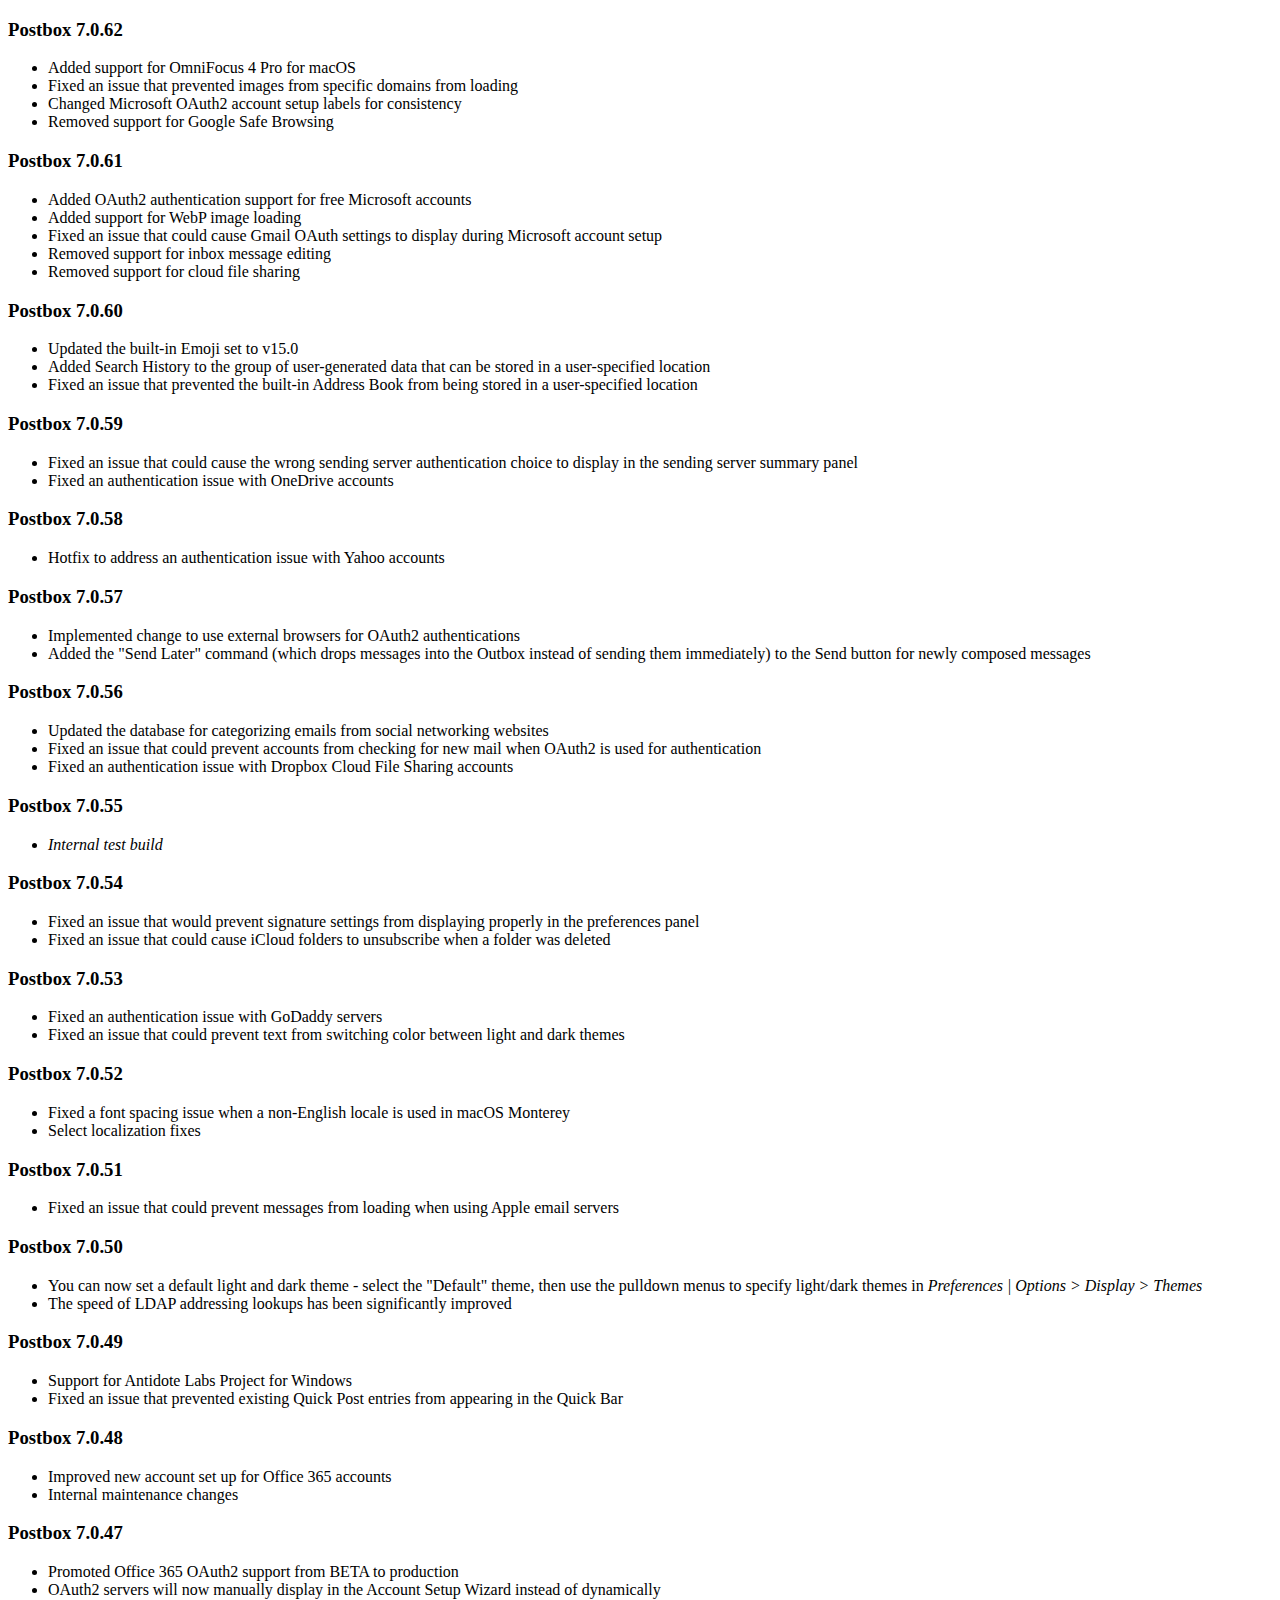
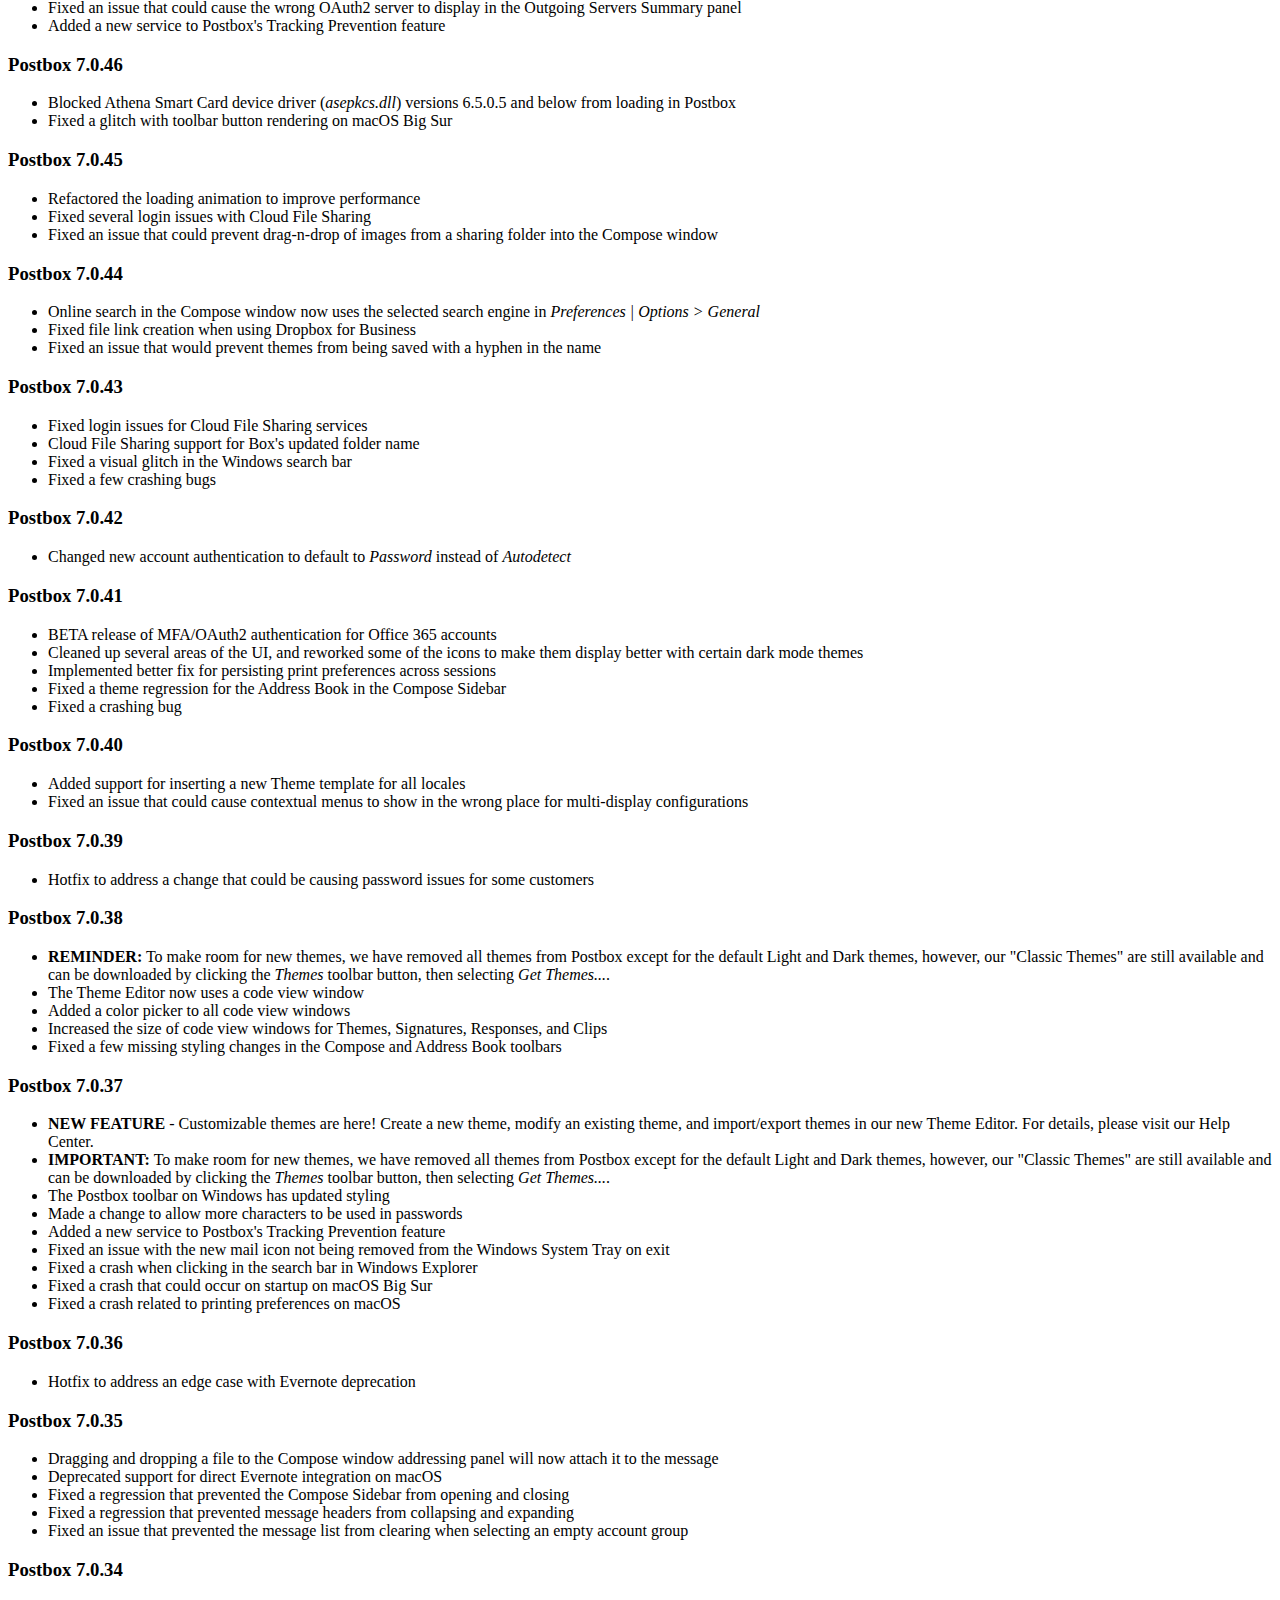
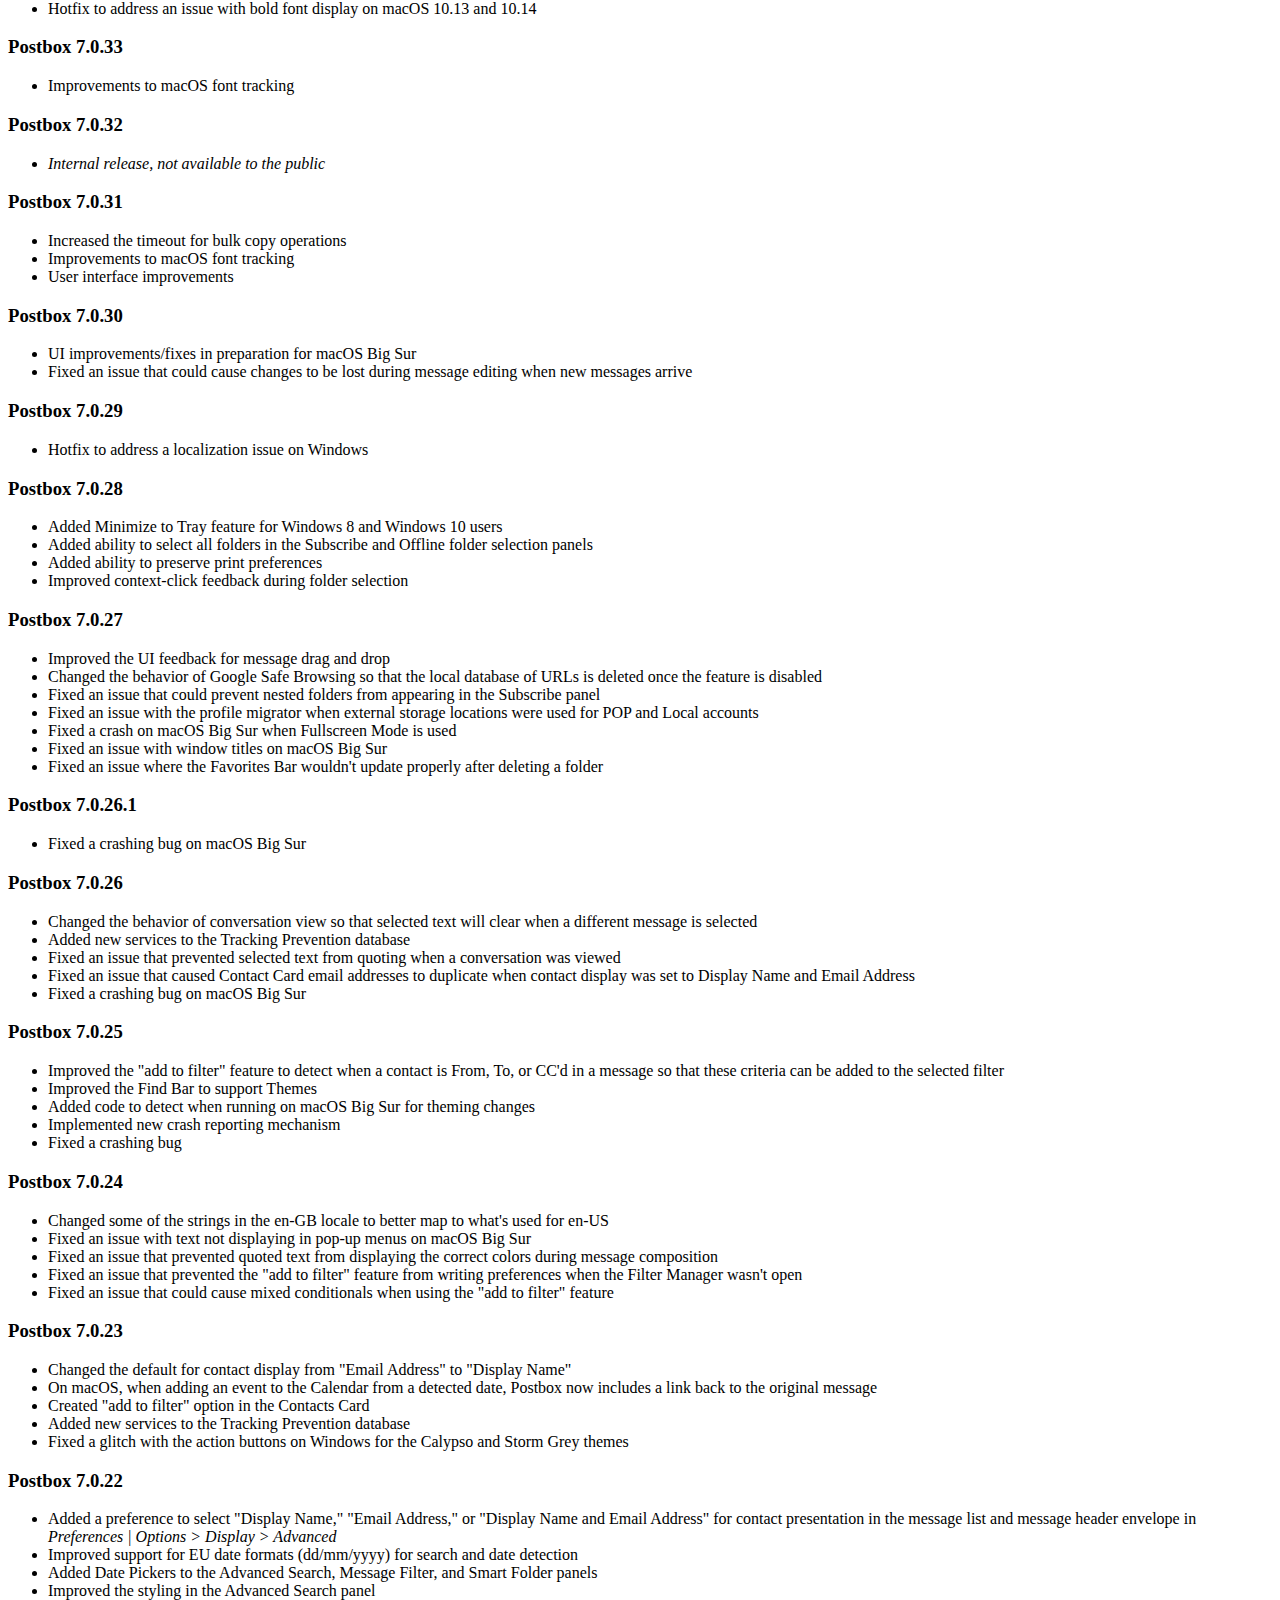
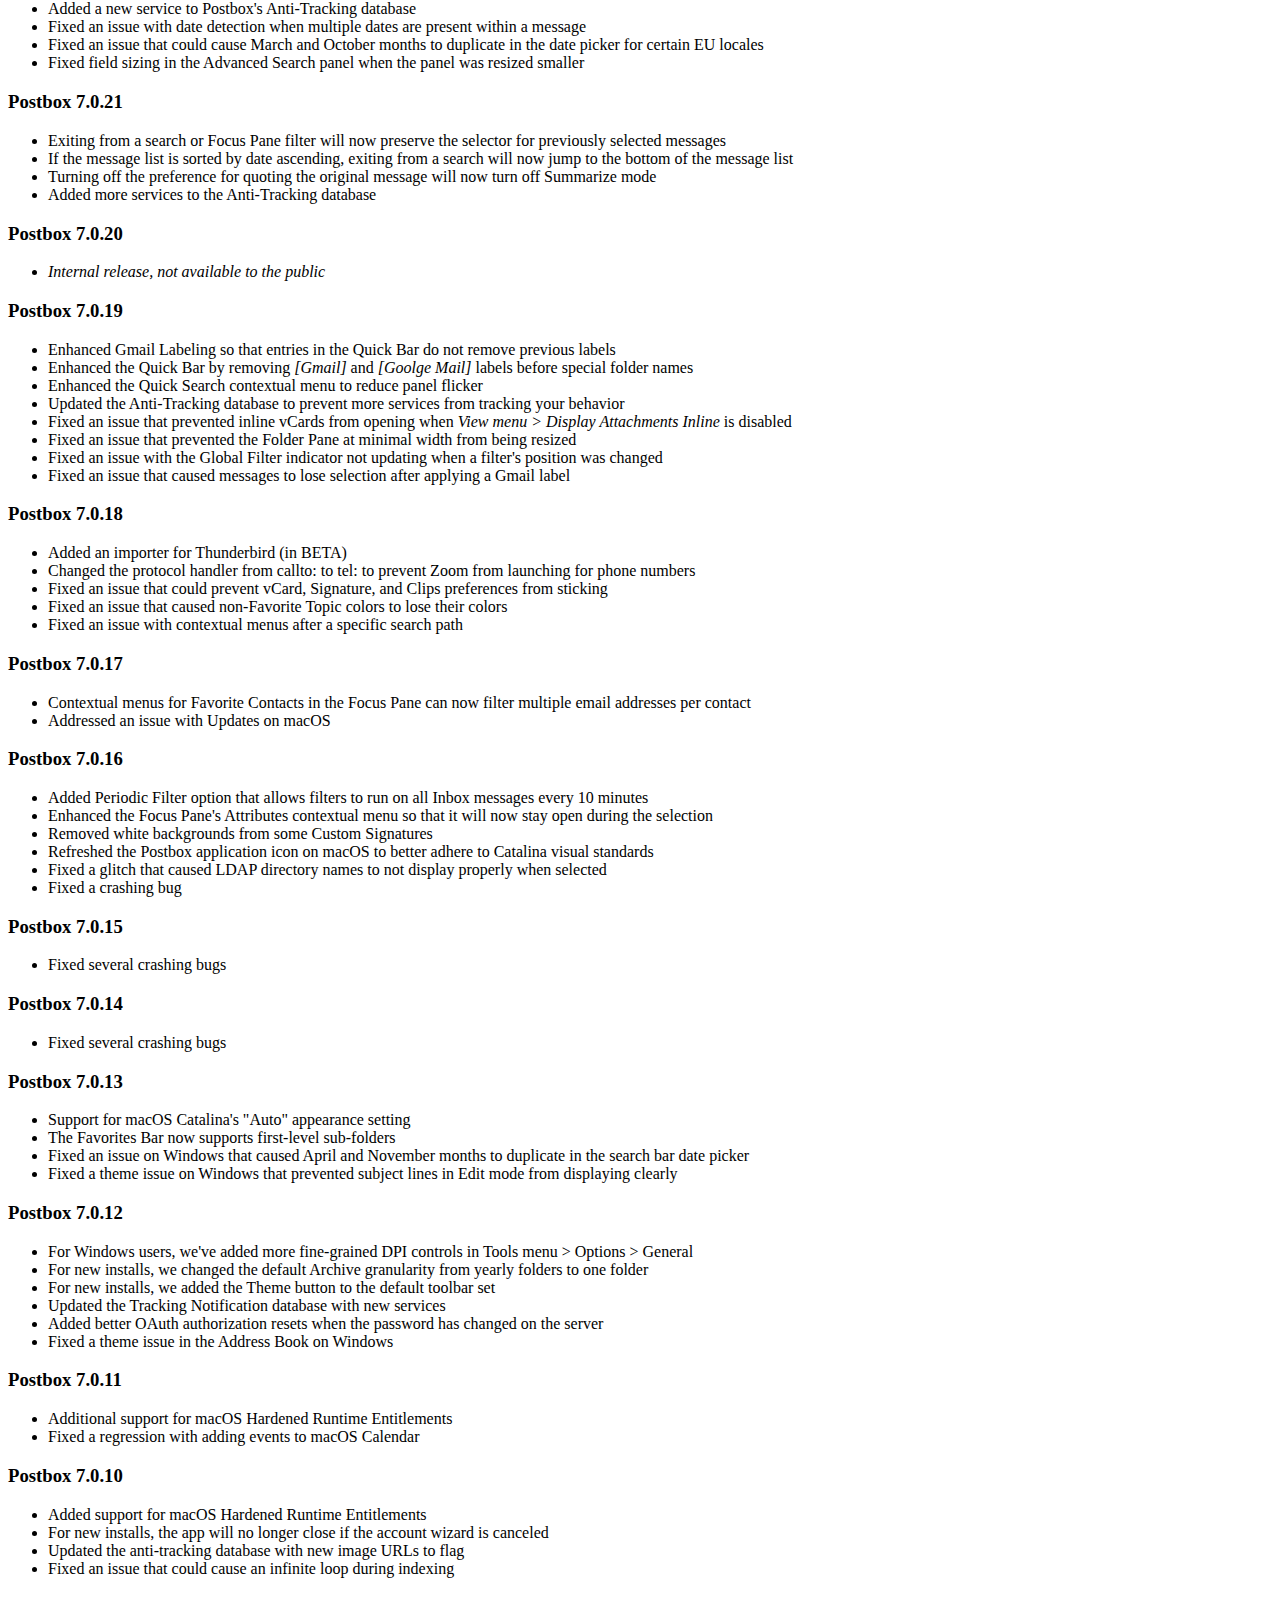
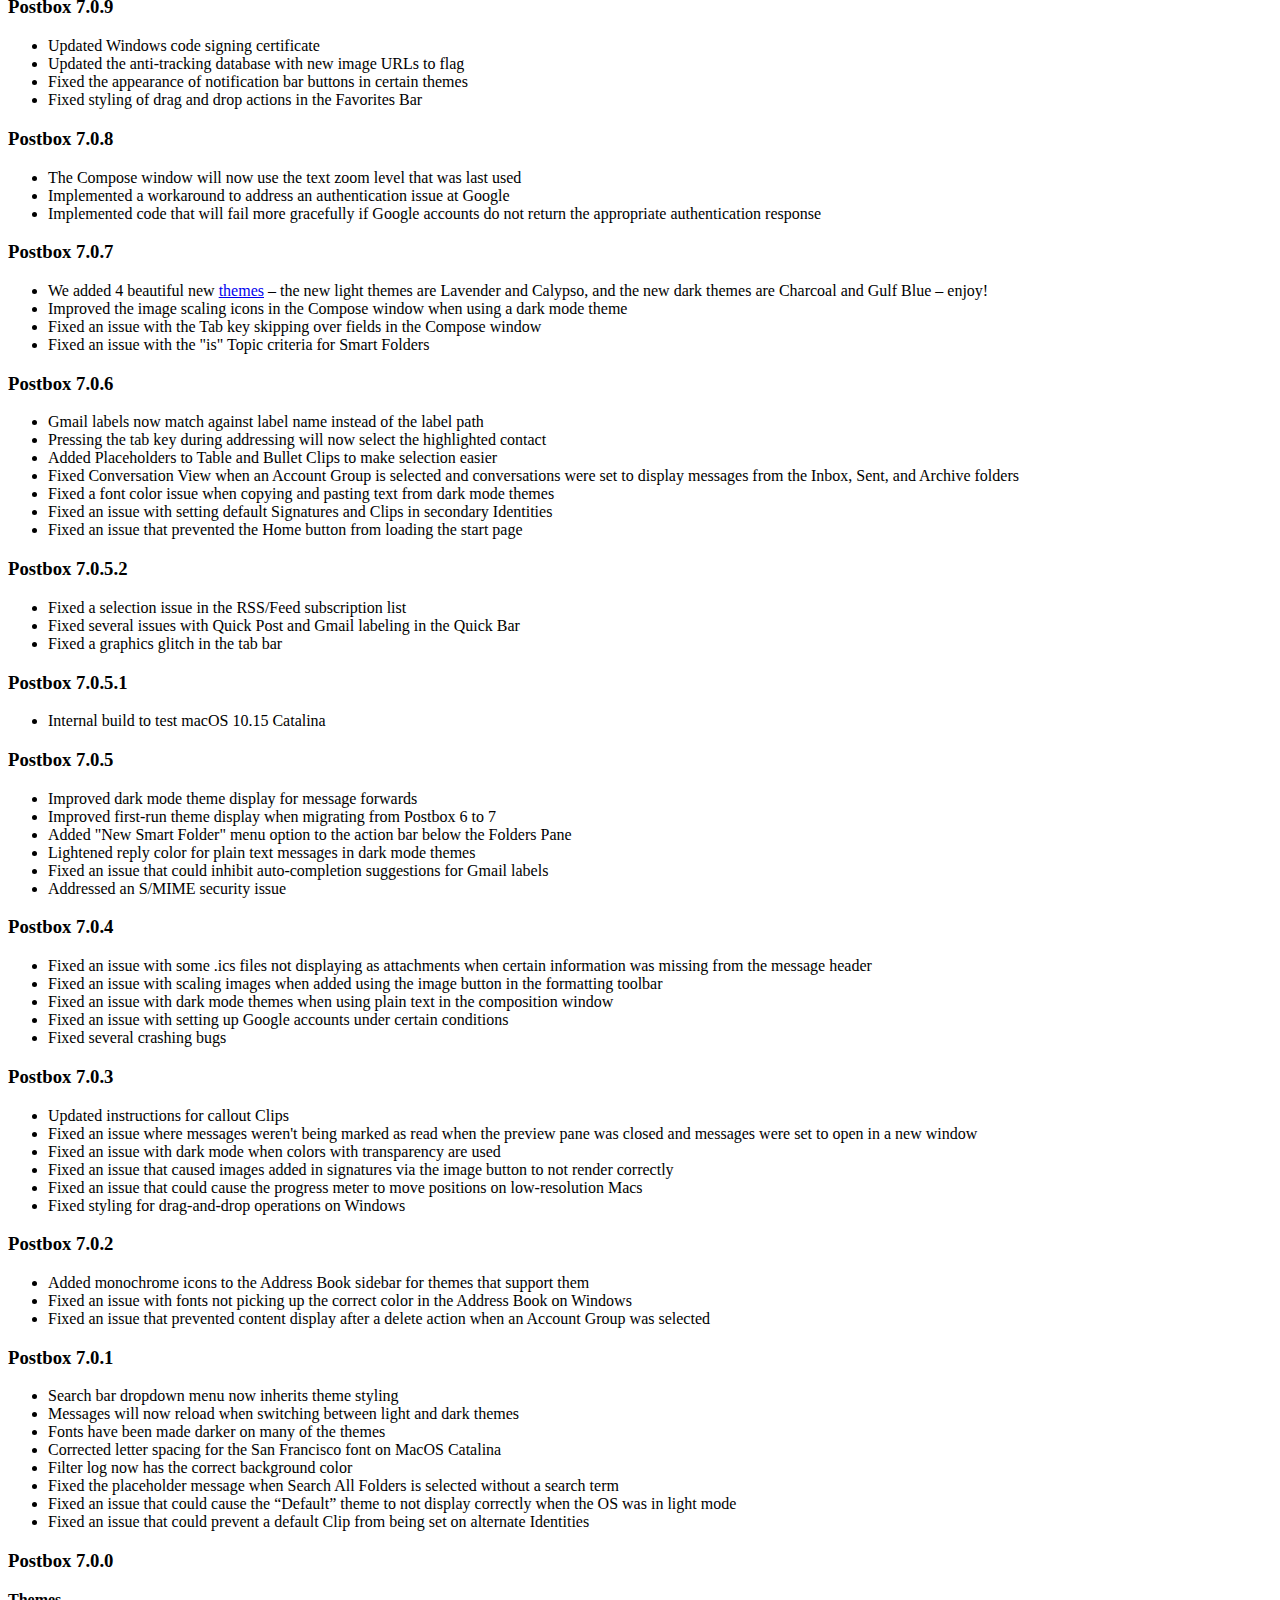
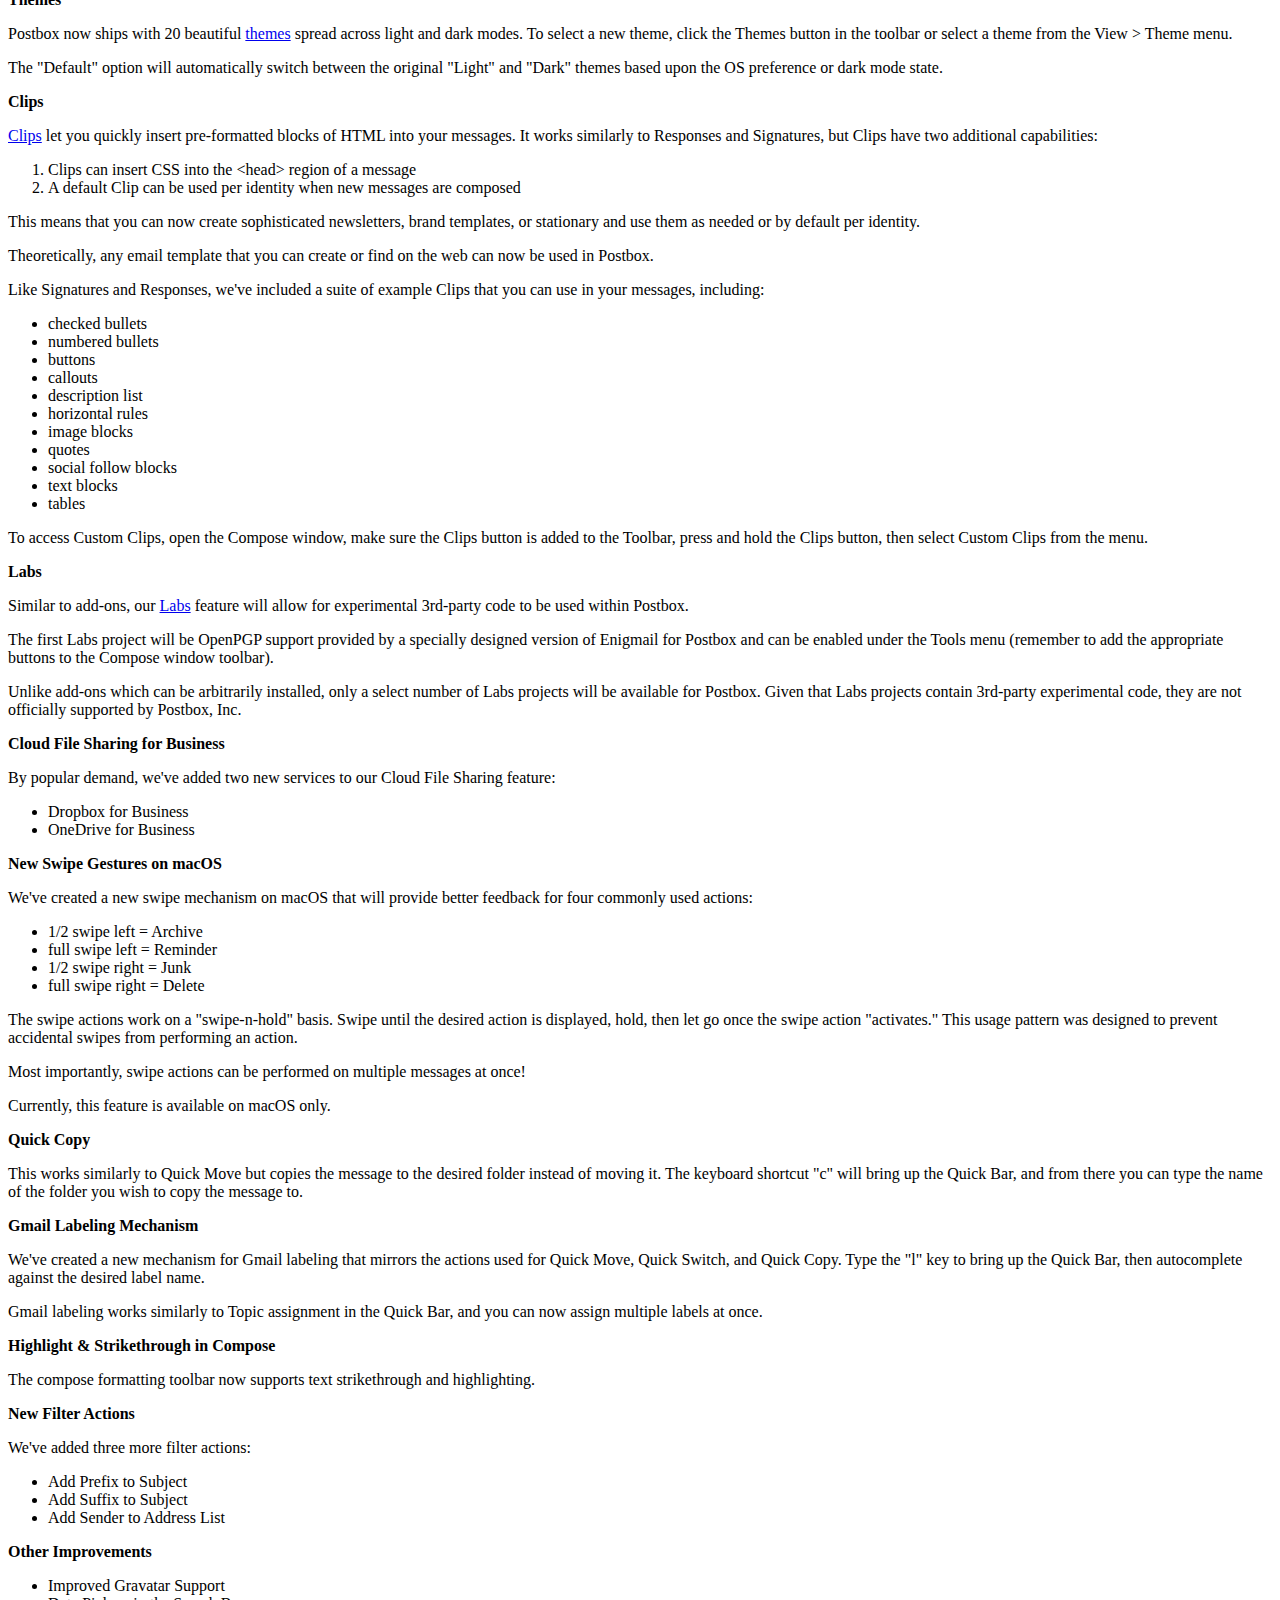
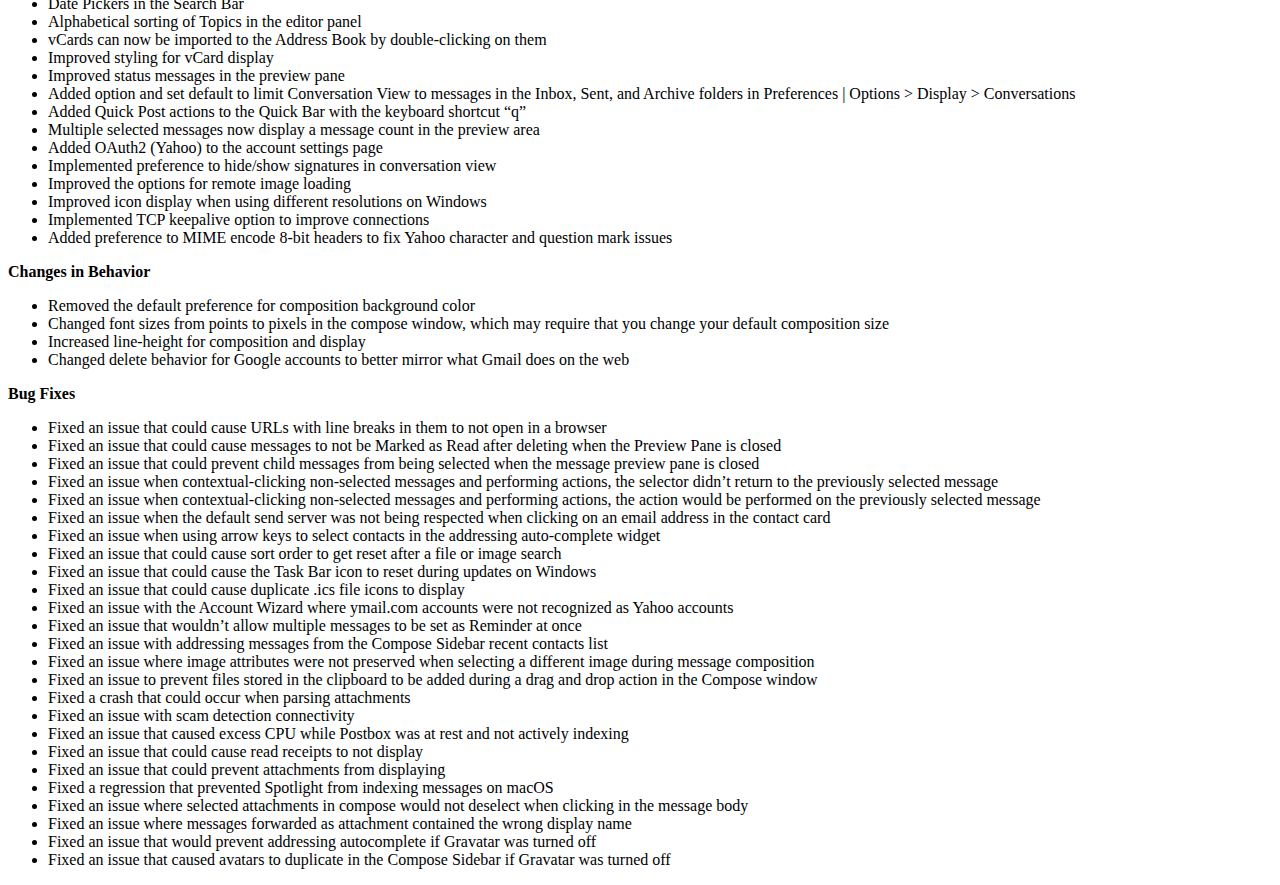
<file: assets/html/updater-notes7.html>
<!DOCTYPE html>
<html xmlns="http://www.w3.org/1999/xhtml" lang="en-US">
<head>
    <meta charset="utf-8" />
    <meta http-equiv="Cache-Control" content="no-cache, no-store, must-revalidate" />
    <meta http-equiv="Pragma" content="no-cache" />
    <meta http-equiv="Expires" content="Thu, 01 Dec 1994 16:00:00 GMT" />
    <title>Postbox Updater 7</title>
	 <script>
		(function(i,s,o,g,r,a,m){i['GoogleAnalyticsObject']=r;i[r]=i[r]||function(){
		(i[r].q=i[r].q||[]).push(arguments)},i[r].l=1*new Date();a=s.createElement(o),
		m=s.getElementsByTagName(o)[0];a.async=1;a.src=g;m.parentNode.insertBefore(a,m)
		})(window,document,'script','//www.google-analytics.com/analytics.js','ga');

		ga('create', 'UA-5529298-1', 'auto');
		ga('send', 'pageview');
	</script>
	<style>
		body {
		  background: #FFFFFF !important;
		}
	</style>
</head>
<body>
<!-- <div style="background: #F45E45; padding: 10px 20px 10px 20px; border-radius:4px;margin:10px 10px 10px 10px;color:#FFFFFF;"><strong>IMPORTANT:</strong> Older versions of the Athena Smart Card device driver have been disabled in Postbox 7.0.46. If you are using an Athena Smart Card, and need to enable an older version, please see our Release Notes for instructions.
</div>
<div style="background: #00aaf0; padding: 10px 20px 5px 20px; border-radius:4px;margin:10px 10px 10px 10px;color:#FFFFFF;">
	<p><strong>⚡️ NEW! – Contempo Theme Pack with 24 beautiful new themes. Please visit our website for details. ⚡️</strong> </p>
</div> -->
<h3>Postbox 7.0.62</h3>
<ul>
    <li>Added support for OmniFocus 4 Pro for macOS</li>
    <li>Fixed an issue that prevented images from specific domains from loading </li>
    <li>Changed Microsoft OAuth2 account setup labels for consistency </li>
    <li>Removed support for Google Safe Browsing </li>
</ul>
<h3>Postbox 7.0.61</h3>
<ul>
    <li>Added OAuth2 authentication support for free Microsoft accounts</li>
    <li>Added support for WebP image loading</li>
    <li>Fixed an issue that could cause Gmail OAuth settings to display during Microsoft account setup</li>
    <li>Removed support for inbox message editing </li>
    <li>Removed support for cloud file sharing </li>
</ul>
<h3>Postbox 7.0.60</h3>
<ul>
    <li>Updated the built-in Emoji set to v15.0</li>
    <li>Added Search History to the group of user-generated data that can be stored in a user-specified location</li>
    <li>Fixed an issue that prevented the built-in Address Book from being stored in a user-specified location</li>
</ul>
<h3>Postbox 7.0.59</h3>
<ul>
    <li>Fixed an issue that could cause the wrong sending server authentication choice to display in the sending server summary panel</li>
    <li>Fixed an authentication issue with OneDrive accounts</li>
</ul>
<h3>Postbox 7.0.58</h3>
<ul>
    <li>Hotfix to address an authentication issue with Yahoo accounts</li>
</ul>
<h3>Postbox 7.0.57</h3>
<ul>
    <li>Implemented change to use external browsers for OAuth2 authentications</li>
    <li>Added the "Send Later" command (which drops messages into the Outbox instead of sending them immediately) to the Send button for newly composed messages</li>
</ul>
<h3>Postbox 7.0.56</h3>
<ul>
    <li>Updated the database for categorizing emails from social networking websites </li>
    <li>Fixed an issue that could prevent accounts from checking for new mail when OAuth2 is used for authentication </li>
    <li>Fixed an authentication issue with Dropbox Cloud File Sharing accounts </li>
</ul>
<h3>Postbox 7.0.55</h3>
<ul>
    <li><em>Internal test build</em> </li>
</ul>
<h3>Postbox 7.0.54</h3>
<ul>
    <li>Fixed an issue that would prevent signature settings from displaying properly in the preferences panel </li>
    <li>Fixed an issue that could cause iCloud folders to unsubscribe when a folder was deleted </li>
</ul>
<h3>Postbox 7.0.53</h3>
<ul>
    <li>Fixed an authentication issue with GoDaddy servers </li>
    <li>Fixed an issue that could prevent text from switching color between light and dark themes </li>
</ul>
<h3>Postbox 7.0.52</h3>
<ul>
    <li>Fixed a font spacing issue when a non-English locale is used in macOS Monterey</li>
    <li>Select localization fixes</li>
</ul>
<h3>Postbox 7.0.51</h3>
<ul>
    <li>Fixed an issue that could prevent messages from loading when using Apple email servers</li>
</ul>
<h3>Postbox 7.0.50</h3>
<ul>
    <li>You can now set a default light and dark theme - select the "Default" theme, then use the pulldown menus to specify light/dark themes in <em>Preferences | Options &gt; Display &gt; Themes</em></li>
    <li>The speed of LDAP addressing lookups has been significantly improved</li>
</ul>
<h3>Postbox 7.0.49</h3>
<ul>
    <li>Support for Antidote Labs Project for Windows</li>
    <li>Fixed an issue that prevented existing Quick Post entries from appearing in the Quick Bar</li>
</ul>
<h3>Postbox 7.0.48</h3>
<ul>
    <li>Improved new account set up for Office 365 accounts</li>
    <li>Internal maintenance changes</li>
</ul>
<h3>Postbox 7.0.47</h3>
<ul>
    <li>Promoted Office 365 OAuth2 support from BETA to production</li>
    <li>OAuth2 servers will now manually display in the Account Setup Wizard instead of dynamically</li>
    <li>Fixed an issue that could cause the wrong OAuth2 server to display in the Outgoing Servers Summary panel</li>
    <li>Added a new service to Postbox's Tracking Prevention feature</li>
</ul>
<h3>Postbox 7.0.46</h3>
<ul>
    <li>Blocked Athena Smart Card device driver (<em>asepkcs.dll</em>) versions 6.5.0.5 and below from loading in Postbox</li>
    <li>Fixed a glitch with toolbar button rendering on macOS Big Sur</li>
</ul>
<h3>Postbox 7.0.45</h3>
<ul>
    <li>Refactored the loading animation to improve performance </li>
    <li>Fixed several login issues with Cloud File Sharing </li>
    <li>Fixed an issue that could prevent drag-n-drop of images from a sharing folder into the Compose window </li>
</ul>
<h3>Postbox 7.0.44</h3>
<ul>
    <li>Online search in the Compose window now uses the selected search engine in <em>Preferences | Options > General</em>  </li>
    <li>Fixed file link creation when using Dropbox for Business </li>
    <li>Fixed an issue that would prevent themes from being saved with a hyphen in the name </li>
</ul>
<h3>Postbox 7.0.43</h3>
<ul>
    <li>Fixed login issues for Cloud File Sharing services </li>
    <li>Cloud File Sharing support for Box's updated folder name </li>
    <li>Fixed a visual glitch in the Windows search bar </li>
    <li>Fixed a few crashing bugs </li>
</ul>
<h3>Postbox 7.0.42</h3>
<ul>
    <li>Changed new account authentication to default to <em>Password</em> instead of <em>Autodetect </em></li>
</ul>
<h3>Postbox 7.0.41 </h3>
<ul>
    <li>BETA release of MFA/OAuth2 authentication for Office 365 accounts </li>
    <li>Cleaned up several areas of the UI, and reworked some of the icons to make them display better with certain dark mode themes </li>
    <li>Implemented better fix for persisting print preferences across sessions </li>
    <li>Fixed a theme regression for the Address Book in the Compose Sidebar </li>
    <li>Fixed a crashing bug </li>
</ul>
<h3>Postbox 7.0.40 </h3>
<ul>
    <li>Added support for inserting a new Theme template for all locales </li>
    <li>Fixed an issue that could cause contextual menus to show in the wrong place for multi-display configurations </li>
</ul>
<h3>Postbox 7.0.39 </h3>
<ul>
    <li>Hotfix to address a change that could be causing password issues for some customers </li>
</ul>
<h3>Postbox 7.0.38 </h3>
<ul>
    <li><strong>REMINDER:</strong> To make room for new themes, we have removed all themes from Postbox except for the default Light and Dark themes, however, our "Classic Themes" are still available and can be downloaded by clicking the <em>Themes</em> toolbar button, then selecting <em>Get Themes...</em>.</li>
    <li>The Theme Editor now uses a code view window</li>
    <li>Added a color picker to all code view windows</li>
    <li>Increased the size of code view windows for Themes, Signatures, Responses, and Clips</li>
    <li>Fixed a few missing styling changes in the Compose and Address Book toolbars</li>
</ul>
<h3>Postbox 7.0.37 </h3>
<ul>
	<li><strong>NEW FEATURE</strong> - Customizable themes are here! Create a new theme, modify an existing theme, and import/export themes in our new Theme Editor. For details, please visit our Help Center. </li>
    <li><strong>IMPORTANT:</strong> To make room for new themes, we have removed all themes from Postbox except for the default Light and Dark themes, however, our "Classic Themes" are still available and can be downloaded by clicking the <em>Themes</em> toolbar button, then selecting <em>Get Themes...</em>.</li>
    <li>The Postbox toolbar on Windows has updated styling</li>
    <li>Made a change to allow more characters to be used in passwords </li>
    <li>Added a new service to Postbox's Tracking Prevention feature</li>
    <li>Fixed an issue with the new mail icon not being removed from the Windows System Tray on exit</li>
    <li>Fixed a crash when clicking in the search bar in Windows Explorer</li>
    <li>Fixed a crash that could occur on startup on macOS Big Sur</li>
    <li>Fixed a crash related to printing preferences on macOS</li>
</ul>
<h3>Postbox 7.0.36 </h3>
<ul>
	<li>Hotfix to address an edge case with Evernote deprecation </li>
</ul>
<h3>Postbox 7.0.35 </h3>
<ul>
	<li>Dragging and dropping a file to the Compose window addressing panel will now attach it to the message </li>
	<li>Deprecated support for direct Evernote integration on macOS </li>
	<li>Fixed a regression that prevented the Compose Sidebar from opening and closing </li>
	<li>Fixed a regression that prevented message headers from collapsing and expanding </li>
	<li>Fixed an issue that prevented the message list from clearing when selecting an empty account group </li>
</ul>
<h3>Postbox 7.0.34 </h3>
<ul>
	<li>Hotfix to address an issue with bold font display on macOS 10.13 and 10.14 </li>
</ul>
<h3>Postbox 7.0.33 </h3>
<ul>
	<li>Improvements to macOS font tracking </li>
</ul>
<h3>Postbox 7.0.32 </h3>
<ul>
	<li><em>Internal release, not available to the public</em></li>
</ul>
<h3>Postbox 7.0.31 </h3>
<ul>
	<li>Increased the timeout for bulk copy operations </li>
	<li>Improvements to macOS font tracking </li>
	<li>User interface improvements </li>
</ul>
<h3>Postbox 7.0.30 </h3>
<ul>
	<li>UI improvements/fixes in preparation for macOS Big Sur </li>
	<li>Fixed an issue that could cause changes to be lost during message editing when new messages arrive </li>
</ul>
<h3>Postbox 7.0.29 </h3>
<ul>
	<li>Hotfix to address a localization issue on Windows </li>
</ul>
<h3>Postbox 7.0.28 </h3>
<ul>
	<li>Added Minimize to Tray feature for Windows 8 and Windows 10 users </li>
	<li>Added ability to select all folders in the Subscribe and Offline folder selection panels </li>
	<li>Added ability to preserve print preferences </li>
	<li>Improved context-click feedback during folder selection </li>
</ul>
<h3>Postbox 7.0.27 </h3>
<ul>
	<li>Improved the UI feedback for message drag and drop </li>
	<li>Changed the behavior of Google Safe Browsing so that the local database of URLs is deleted once the feature is disabled </li>
	<li>Fixed an issue that could prevent nested folders from appearing in the Subscribe panel </li>
	<li>Fixed an issue with the profile migrator when external storage locations were used for POP and Local accounts </li>
	<li>Fixed a crash on macOS Big Sur when Fullscreen Mode is used</li>
	<li>Fixed an issue with window titles on macOS Big Sur </li>
	<li>Fixed an issue where the Favorites Bar wouldn't update properly after deleting a folder </li>
</ul>
<h3>Postbox 7.0.26.1</h3>
<ul>
	<li>Fixed a crashing bug on macOS Big Sur </li>
</ul>
<h3>Postbox 7.0.26</h3>
<ul>
	<li>Changed the behavior of conversation view so that selected text will clear when a different message is selected </li>
	<li>Added new services to the Tracking Prevention database </li>
	<li>Fixed an issue that prevented selected text from quoting when a conversation was viewed </li>
	<li>Fixed an issue that caused Contact Card email addresses to duplicate when contact display was set to Display Name and Email Address </li>
	<li>Fixed a crashing bug on macOS Big Sur </li>
</ul>
<h3>Postbox 7.0.25</h3>
<ul>
	<li>Improved the "add to filter" feature to detect when a contact is From, To, or CC'd in a message so that these criteria can be added to the selected filter </li>
	<li>Improved the Find Bar to support Themes </li>
	<li>Added code to detect when running on macOS Big Sur for theming changes </li>
	<li>Implemented new crash reporting mechanism </li>
	<li>Fixed a crashing bug </li>
</ul>
<h3>Postbox 7.0.24</h3>
<ul>
	<li>Changed some of the strings in the en-GB locale to better map to what's used for en-US</li>
	<li>Fixed an issue with text not displaying in pop-up menus on macOS Big Sur</li>
	<li>Fixed an issue that prevented quoted text from displaying the correct colors during message composition</li>
	<li>Fixed an issue that prevented the "add to filter" feature from writing preferences when the Filter Manager wasn't open</li>
	<li>Fixed an issue that could cause mixed conditionals when using the "add to filter" feature</li>
</ul>
<h3>Postbox 7.0.23</h3>
<ul>
	<li>Changed the default for contact display from "Email Address" to "Display Name"</li>
	<li>On macOS, when adding an event to the Calendar from a detected date, Postbox now includes a link back to the original message</li>
	<li>Created "add to filter" option in the Contacts Card</li>
	<li>Added new services to the Tracking Prevention database</li>
	<li>Fixed a glitch with the action buttons on Windows for the Calypso and Storm Grey themes</li>
</ul>
<h3>Postbox 7.0.22</h3>
<ul>
	<li>Added a preference to select "Display Name," "Email Address," or "Display Name and Email Address" for contact presentation in the message list and message header envelope in <em>Preferences | Options &gt; Display &gt; Advanced</em></li>
	<li>Improved support for EU date formats (dd/mm/yyyy) for search and date detection</li><li>Added Date Pickers to the Advanced Search, Message Filter, and Smart Folder panels</li>
	<li>Improved the styling in the Advanced Search panel</li><li>Added a new service to Postbox's Anti-Tracking database</li>
	<li>Fixed an issue with date detection when multiple dates are present within a message</li><li>Fixed an issue that could cause March and October months to duplicate in the date picker for certain EU locales</li>
	<li>Fixed field sizing in the Advanced Search panel when the panel was resized smaller</li>

</ul>
<h3>Postbox 7.0.21</h3>
<ul>
	<li>Exiting from a search or Focus Pane filter will now preserve the selector for previously selected messages</li>
	<li>If the message list is sorted by date ascending, exiting from a search will now jump to the bottom of the message list</li><li>Turning off the preference for quoting the original message will now turn off Summarize mode</li>
	<li>Added more services to the Anti-Tracking database</li>
</ul>
<h3>Postbox 7.0.20</h3>
<ul>
	<li><em>Internal release, not available to the public</em></li>
</ul>
<h3>Postbox 7.0.19</h3>
<ul>
	<li>Enhanced Gmail Labeling so that entries in the Quick Bar do not remove previous labels </li>
	<li>Enhanced the Quick Bar by removing <em>[Gmail]</em> and <em>[Goolge Mail]</em> labels before special folder names </li>
	<li>Enhanced the Quick Search contextual menu to reduce panel flicker </li><li>Updated the Anti-Tracking database to prevent more services from tracking your behavior</li>
	<li>Fixed an issue that prevented inline vCards from opening when <em>View menu &gt; Display Attachments Inline</em> is disabled </li>
	<li>Fixed an issue that prevented the Folder Pane at minimal width from being resized </li>
	<li>Fixed an issue with the Global Filter indicator not updating when a filter's position was changed </li><li>Fixed an issue that caused messages to lose selection after applying a Gmail label </li>
</ul>
<h3>Postbox 7.0.18</h3>
<ul>
	<li>Added an importer for Thunderbird (in BETA)</li>
	<li>Changed the protocol handler from callto: to tel: to prevent Zoom from launching for phone numbers </li>
	<li>Fixed an issue that could prevent vCard, Signature, and Clips preferences from sticking </li>
	<li>Fixed an issue that caused non-Favorite Topic colors to lose their colors </li>
	<li>Fixed an issue with contextual menus after a specific search path </li>
</ul>
<h3>Postbox 7.0.17</h3>
<ul>
	<li>Contextual menus for Favorite Contacts in the Focus Pane can now filter multiple email addresses per contact</li>
	<li>Addressed an issue with Updates on macOS </li>
</ul>
<h3>Postbox 7.0.16</h3>
<ul>
	<li>Added Periodic Filter option that allows filters to run on all Inbox messages every 10 minutes </li>
	<li>Enhanced the Focus Pane's Attributes contextual menu so that it will now stay open during the selection </li>
	<li>Removed white backgrounds from some Custom Signatures </li>
	<li>Refreshed the Postbox application icon on macOS to better adhere to Catalina visual standards </li>
	<li>Fixed a glitch that caused LDAP directory names to not display properly when selected </li>
	<li>Fixed a crashing bug </li>
</ul>
<h3>Postbox 7.0.15</h3>
<ul>
	<li>Fixed several crashing bugs </li>
</ul>
<h3>Postbox 7.0.14</h3>
<ul>
	<li>Fixed several crashing bugs </li>
</ul>
<h3>Postbox 7.0.13</h3>
<ul>
	<li>Support for macOS Catalina's "Auto" appearance setting</li>
	<li>The Favorites Bar now supports first-level sub-folders</li>
	<li>Fixed an issue on Windows that caused April and November months to duplicate in the search bar date picker </li>
	<li>Fixed a theme issue on Windows that prevented subject lines in Edit mode from displaying clearly</li>
</ul>
<h3>Postbox 7.0.12</h3>
<ul>
	<li>For Windows users, we've added more fine-grained DPI controls in Tools menu &gt; Options &gt; General</li>
	<li>For new installs, we changed the default Archive granularity from yearly folders to one folder</li>
	<li>For new installs, we added the Theme button to the default toolbar set</li>
	<li>Updated the Tracking Notification database with new services</li>
	<li>Added better OAuth authorization resets when the password has changed on the server</li>
	<li>Fixed a theme issue in the Address Book on Windows</li>
</ul>
<h3>Postbox 7.0.11</h3>
<ul>
	<li>Additional support for macOS Hardened Runtime Entitlements</li>
	<li>Fixed a regression with adding events to macOS Calendar</li>
</ul>
<h3>Postbox 7.0.10</h3>
<ul>
	<li>Added support for macOS Hardened Runtime Entitlements</li>
	<li>For new installs, the app will no longer close if the account wizard is canceled</li>
	<li>Updated the anti-tracking database with new image URLs to flag</li>
	<li>Fixed an issue that could cause an infinite loop during indexing</li>
</ul>
<h3>Postbox 7.0.9</h3>
<ul>
	<li>Updated Windows code signing certificate</li>
	<li>Updated the anti-tracking database with new image URLs to flag</li>
	<li>Fixed the appearance of notification bar buttons in certain themes</li>
	<li>Fixed styling of drag and drop actions in the Favorites Bar</li>
</ul>
<h3>Postbox 7.0.8</h3>
<ul>
	<li>The Compose window will now use the text zoom level that was last used</li>
	<li>Implemented a workaround to address an authentication issue at Google </li>
	<li>Implemented code that will fail more gracefully if Google accounts do not return the appropriate authentication response</li>
</ul>
<h3>Postbox 7.0.7</h3>
<ul>
	<li>We added 4 beautiful new <a href="https://www.postbox-inc.com/features/themes#entry:4724:url">themes</a> – the new light themes are Lavender and Calypso, and the new dark themes are Charcoal and Gulf Blue – enjoy!</li>
	<li>Improved the image scaling icons in the Compose window when using a dark mode theme </li>
	<li>Fixed an issue with the Tab key skipping over fields in the Compose window </li>
	<li>Fixed an issue with the "is" Topic criteria for Smart Folders </li>
</ul>
<h3>Postbox 7.0.6</h3>
<ul>
	<li>Gmail labels now match against label name instead of the label path </li>
	<li>Pressing the tab key during addressing will now select the highlighted contact </li>
	<li>Added Placeholders to Table and Bullet Clips to make selection easier </li>
	<li>Fixed Conversation View when an Account Group is selected and conversations were set to display messages from the Inbox, Sent, and Archive folders </li>
	<li>Fixed a font color issue when copying and pasting text from dark mode themes </li>
	<li>Fixed an issue with setting default Signatures and Clips in secondary Identities </li>
	<li>Fixed an issue that prevented the Home button from loading the start page </li>
</ul>
<h3>Postbox 7.0.5.2</h3>
<ul>
	<li>Fixed a selection issue in the RSS/Feed subscription list </li>
	<li>Fixed several issues with Quick Post and Gmail labeling in the Quick Bar </li>
	<li>Fixed a graphics glitch in the tab bar </li>
</ul>
<h3>Postbox 7.0.5.1</h3>
<ul>
	<li>Internal build to test macOS 10.15 Catalina </li>
</ul>
<h3>Postbox 7.0.5</h3>
<ul>
	<li>Improved dark mode theme display for message forwards </li>
	<li>Improved first-run theme display when migrating from Postbox 6 to 7 </li>
	<li>Added "New Smart Folder" menu option to the action bar below the Folders Pane </li>
	<li>Lightened reply color for plain text messages in dark mode themes</li>
	<li>Fixed an issue that could inhibit auto-completion suggestions for Gmail labels </li>
	<li>Addressed an S/MIME security issue </li>
</ul>
<h3>Postbox 7.0.4</h3>
<ul>
	<li>Fixed an issue with some .ics files not displaying as attachments when certain information was missing from the message header </li>
	<li>Fixed an issue with scaling images when added using the image button in the formatting toolbar </li>
	<li>Fixed an issue with dark mode themes when using plain text in the composition window </li>
	<li>Fixed an issue with setting up Google accounts under certain conditions </li>
	<li>Fixed several crashing bugs </li>
</ul>
<h3>Postbox 7.0.3</h3>
<ul>
	<li>Updated instructions for callout Clips</li>
	<li>Fixed an issue where messages weren't being marked as read when the preview pane was closed and messages were set to open in a new window</li>
	<li>Fixed an issue with dark mode when colors with transparency are used </li>
	<li>Fixed an issue that caused images added in signatures via the image button to not render correctly </li>
	<li>Fixed an issue that could cause the progress meter to move positions on low-resolution Macs </li>
	<li>Fixed styling for drag-and-drop operations on Windows </li>
</ul>
<h3>Postbox 7.0.2</h3>
<ul>
	<li>Added monochrome icons to the Address Book sidebar for themes that support them </li>
	<li>Fixed an issue with fonts not picking up the correct color in the Address Book on Windows </li>
	<li>Fixed an issue that prevented content display after a delete action when an Account Group was selected </li>
</ul>
<h3>Postbox 7.0.1</h3>
<ul>
	<li>Search bar dropdown menu now inherits theme styling </li>
	<li>Messages will now reload when switching between light and dark themes </li>
	<li>Fonts have been made darker on many of the themes </li>
	<li>Corrected letter spacing for the San Francisco font on MacOS Catalina </li>
	<li>Filter log now has the correct background color </li>
	<li>Fixed the placeholder message when Search All Folders is selected without a search term </li>
	<li>Fixed an issue that could cause the “Default” theme to not display correctly when the OS was in light mode </li>
	<li>Fixed an issue that could prevent a default Clip from being set on alternate Identities </li>
</ul>
<h3>Postbox 7.0.0</h3>
<p><strong>Themes</strong></p>
<p>Postbox now ships with 20 beautiful <a href="https://www.postbox-inc.com/features/themes#entry:4724:url">themes</a> spread across light and dark modes. To select a new theme, click the Themes button in the toolbar or select a theme from the View &gt; Theme menu.</p>
<p>The "Default" option will automatically switch between the original "Light" and "Dark" themes based upon the OS preference or dark mode state.</p>
<p><strong>Clips</strong></p>
<p><a href="https://www.postbox-inc.com/features/clips-library#entry:2596:url">Clips</a> let you quickly insert pre-formatted blocks of HTML into your messages. It works similarly to Responses and Signatures, but Clips have two additional capabilities:</p>
<ol>
  <li>Clips can insert CSS into the &lt;head&gt; region of a message</li>
  <li>A default Clip can be used per identity when new messages are composed</li>
</ol>
<p>This means that you can now create sophisticated newsletters, brand templates, or stationary and use them as needed or by default per identity.</p>
<p>Theoretically, any email template that you can create or find on the web can now be used in Postbox.</p>
<p>Like Signatures and Responses, we've included a suite of example Clips that you can use in your messages, including:</p>
<ul>
  <li>checked bullets</li>
  <li>numbered bullets</li>
  <li>buttons</li>
  <li>callouts</li>
  <li>description list</li>
  <li>horizontal rules</li>
  <li>image blocks</li>
  <li>quotes</li>
  <li>social follow blocks</li>
  <li>text blocks</li>
  <li>tables</li>
</ul>
<p>To access Custom Clips, open the Compose window, make sure the Clips button is added to the Toolbar, press and hold the Clips button, then select Custom Clips from the menu.</p>
<p><strong>Labs</strong></p>
<p>Similar to add-ons, our <a href="https://www.postbox-inc.com/product/labs#entry:2533:url">Labs</a> feature will allow for experimental 3rd-party code to be used within Postbox.</p>
<p>The first Labs project will be OpenPGP support provided by a specially designed version of Enigmail for Postbox and can be
  enabled under the Tools menu (remember to add the appropriate buttons to the Compose window toolbar).</p>
<p>Unlike add-ons which can be arbitrarily installed, only a select number of Labs projects will be available for Postbox. Given that Labs projects contain 3rd-party experimental code, they are not officially supported by Postbox, Inc.</p>
<p><strong>Cloud File Sharing for Business</strong></p>
<p>By popular demand, we've added two new services to our Cloud File Sharing feature:</p>
<ul>
  <li>Dropbox for Business</li>
  <li>OneDrive for Business</li>
</ul>
<p><strong>New Swipe Gestures on macOS</strong></p>
<p>We've created a new swipe mechanism on macOS that will provide better feedback for four commonly used actions:</p>
<ul>
  <li>1/2 swipe left = Archive</li>
  <li>full swipe left = Reminder</li>
  <li>1/2 swipe right = Junk</li>
  <li>full swipe right = Delete</li>
</ul>
<p>The swipe actions work on a "swipe-n-hold" basis. Swipe until the desired action is displayed, hold, then let go once the swipe action "activates." This usage pattern was designed to prevent accidental swipes from performing an action.</p>
<p>Most importantly, swipe actions can be performed on multiple messages at once!</p>
<p>Currently, this feature is available on macOS only.</p>
<p><strong>Quick Copy</strong></p>
<p>This works similarly to Quick Move but copies the message to the desired folder instead of moving it. The keyboard shortcut "c" will bring up the Quick Bar, and from there you can type the name of the folder you wish to copy the message to.</p>
<p><strong>Gmail Labeling Mechanism</strong></p>
<p>We've created a new mechanism for Gmail labeling that mirrors the actions used for Quick Move, Quick Switch, and Quick Copy. Type the "l" key to bring up the Quick Bar, then autocomplete against the desired label name.</p>
<p>Gmail labeling works similarly to Topic assignment in the Quick Bar, and you can now assign multiple labels at once.</p>
<p><strong>Highlight & Strikethrough in Compose</strong></p>
<p>The compose formatting toolbar now supports text strikethrough and highlighting.</p>
<p><strong>New Filter Actions</strong></p>
<p>We've added three more filter actions:</p>
<ul>
  <li>Add Prefix to Subject</li>
  <li>Add Suffix to Subject</li>
  <li>Add Sender to Address List</li>
</ul>
<p><strong>Other Improvements</strong></p>
<ul>
  <li>Improved Gravatar Support</li>
  <li>Date Pickers in the Search Bar</li>
  <li>Alphabetical sorting of Topics in the editor panel</li>
  <li>vCards can now be imported to the Address Book by double-clicking on them</li>
  <li>Improved styling for vCard display</li>
  <li>Improved status messages in the preview pane</li>
  <li>Added option and set default to limit Conversation View to messages in the Inbox, Sent, and Archive folders in Preferences | Options &gt; Display &gt; Conversations</li>
  <li>Added Quick Post actions to the Quick Bar with the keyboard shortcut “q”</li>
  <li>Multiple selected messages now display a message count in the preview area</li>
  <li>Added OAuth2 (Yahoo) to the account settings page</li>
  <li>Implemented preference to hide/show signatures in conversation view</li>
  <li>Improved the options for remote image loading</li>
  <li>Improved icon display when using different resolutions on Windows</li>
  <li>Implemented TCP keepalive option to improve connections</li>
  <li>Added preference to MIME encode 8-bit headers to fix Yahoo character and question mark issues</li>
</ul>
<p><strong>Changes in Behavior</strong></p>
<ul>
  <li>Removed the default preference for composition background color</li>
  <li>Changed font sizes from points to pixels in the compose window, which may require that you change your default composition size</li>
  <li>Increased line-height for composition and display</li>
  <li>Changed delete behavior for Google accounts to better mirror what Gmail does on the web</li>
</ul>
<p><strong>Bug Fixes</strong></p>
<ul>
  <li>Fixed an issue that could cause URLs with line breaks in them to not open in a browser</li>
  <li>Fixed an issue that could cause messages to not be Marked as Read after deleting when the Preview Pane is closed</li>
  <li>Fixed an issue that could prevent child messages from being selected when the message preview pane is closed</li>
  <li>Fixed an issue when contextual-clicking non-selected messages and performing actions, the selector didn’t return to the previously selected message</li>
  <li>Fixed an issue when contextual-clicking non-selected messages and performing actions, the action would be performed on the previously selected message</li>
  <li>Fixed an issue when the default send server was not being respected when clicking on an email address in the contact card</li>
  <li>Fixed an issue when using arrow keys to select contacts in the addressing auto-complete widget</li>
  <li>Fixed an issue that could cause sort order to get reset after a file or image search</li>
  <li>Fixed an issue that could cause the Task Bar icon to reset during updates on Windows</li>
  <li>Fixed an issue that could cause duplicate .ics file icons to display</li>
  <li>Fixed an issue with the Account Wizard where ymail.com accounts were not recognized as Yahoo accounts</li>
  <li>Fixed an issue that wouldn’t allow multiple messages to be set as Reminder at once</li>
  <li>Fixed an issue with addressing messages from the Compose Sidebar recent contacts list</li>
  <li>Fixed an issue where image attributes were not preserved when selecting a different image during message composition</li>
  <li>Fixed an issue to prevent files stored in the clipboard to be added during a drag and drop action in the Compose window</li>
  <li>Fixed a crash that could occur when parsing attachments</li>
  <li>Fixed an issue with scam detection connectivity</li>
  <li>Fixed an issue that caused excess CPU while Postbox was at rest and not actively indexing</li>
  <li>Fixed an issue that could cause read receipts to not display</li>
  <li>Fixed an issue that could prevent attachments from displaying</li>
  <li>Fixed a regression that prevented Spotlight from indexing messages on macOS</li>
  <li>Fixed an issue where selected attachments in compose would not deselect when clicking in the message body</li>
  <li>Fixed an issue where messages forwarded as attachment contained the wrong display name</li>
  <li>Fixed an issue that would prevent addressing autocomplete if Gravatar was turned off</li>
  <li>Fixed an issue that caused avatars to duplicate in the Compose Sidebar if Gravatar was turned off</li>
</ul>
</body>
</html>
</file>
